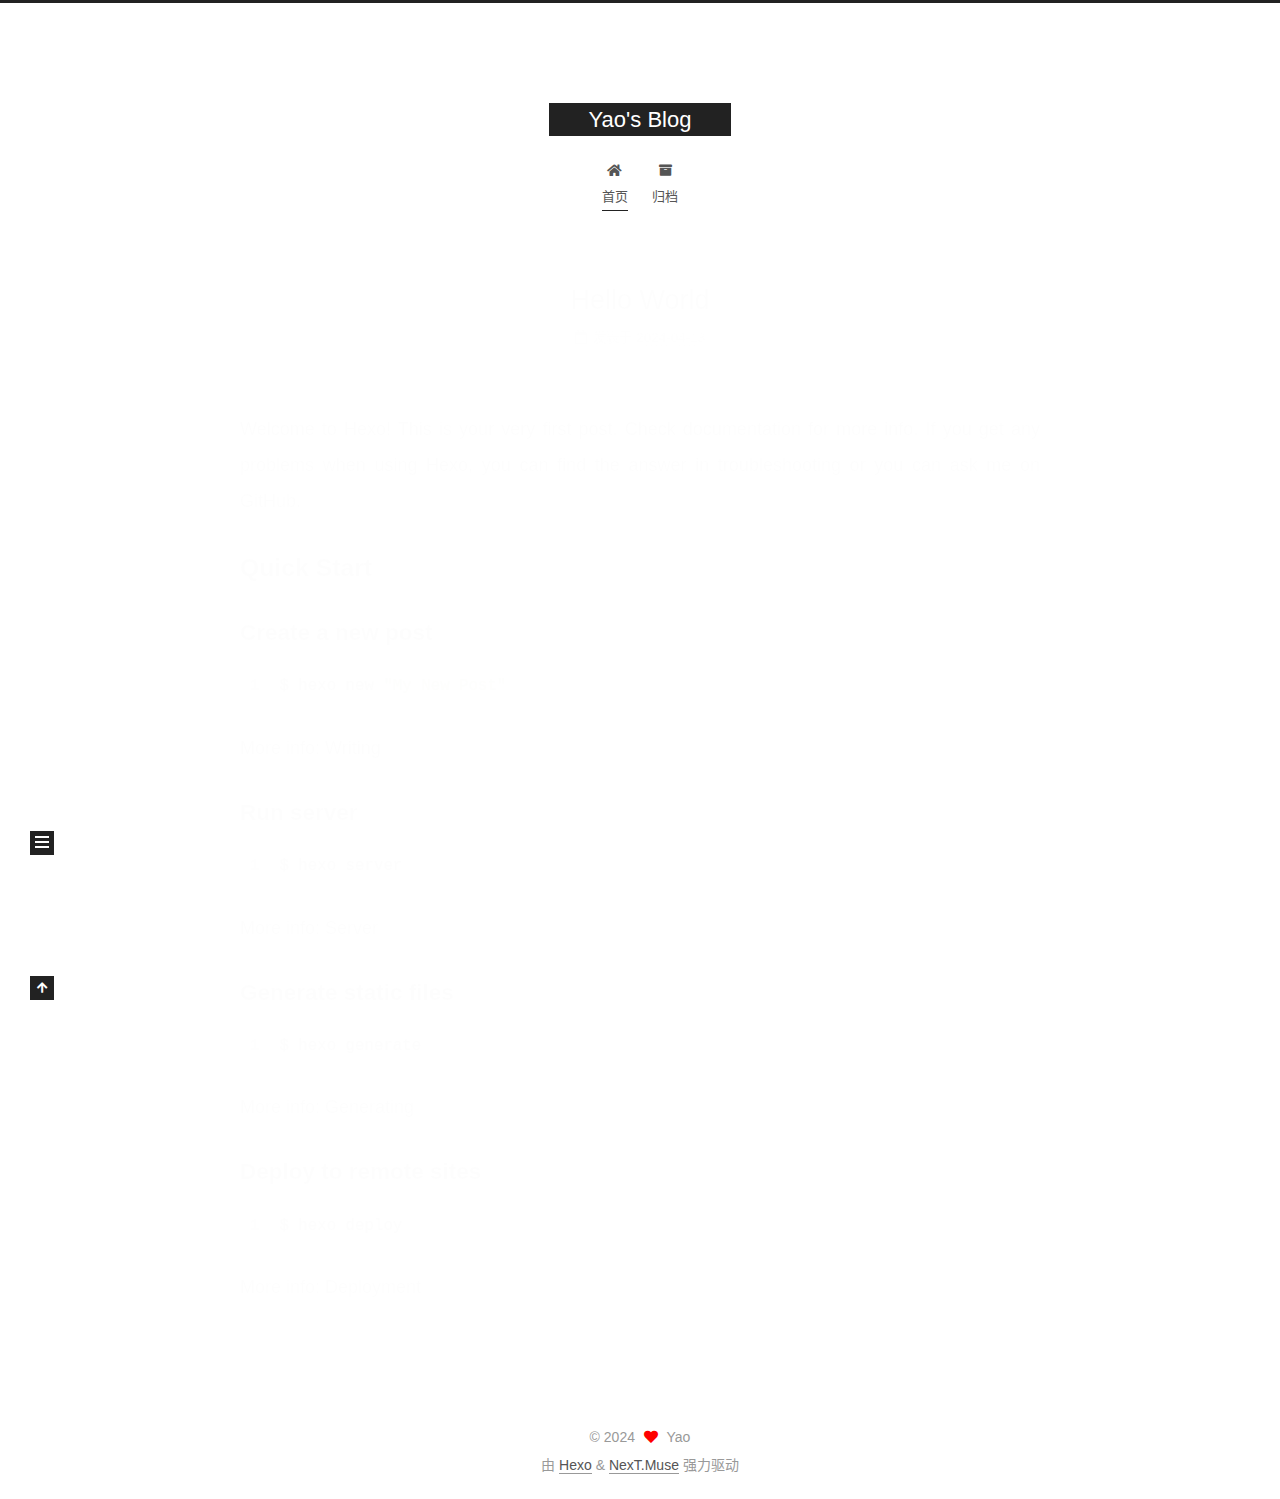
<file: index.html>
<!DOCTYPE html>
<html lang="zh-CN">
<head>
  <meta charset="UTF-8">
<meta name="viewport" content="width=device-width, initial-scale=1, maximum-scale=2">
<meta name="theme-color" content="#222">
<meta name="generator" content="Hexo 6.3.0">
  <link rel="apple-touch-icon" sizes="180x180" href="/images/apple-touch-icon-next.png">
  <link rel="icon" type="image/png" sizes="32x32" href="/images/favicon-32x32-next.png">
  <link rel="icon" type="image/png" sizes="16x16" href="/images/favicon-16x16-next.png">
  <link rel="mask-icon" href="/images/logo.svg" color="#222">

<link rel="stylesheet" href="/css/main.css">


<link rel="stylesheet" href="/lib/font-awesome/css/all.min.css">

<script id="hexo-configurations">
    var NexT = window.NexT || {};
    var CONFIG = {"hostname":"example.com","root":"/","scheme":"Muse","version":"7.8.0","exturl":false,"sidebar":{"position":"left","display":"post","padding":18,"offset":12,"onmobile":false},"copycode":{"enable":false,"show_result":false,"style":null},"back2top":{"enable":true,"sidebar":false,"scrollpercent":false},"bookmark":{"enable":false,"color":"#222","save":"auto"},"fancybox":false,"mediumzoom":false,"lazyload":false,"pangu":false,"comments":{"style":"tabs","active":null,"storage":true,"lazyload":false,"nav":null},"algolia":{"hits":{"per_page":10},"labels":{"input_placeholder":"Search for Posts","hits_empty":"We didn't find any results for the search: ${query}","hits_stats":"${hits} results found in ${time} ms"}},"localsearch":{"enable":false,"trigger":"auto","top_n_per_article":1,"unescape":false,"preload":false},"motion":{"enable":true,"async":false,"transition":{"post_block":"fadeIn","post_header":"slideDownIn","post_body":"slideDownIn","coll_header":"slideLeftIn","sidebar":"slideUpIn"}}};
  </script>

  <meta property="og:type" content="website">
<meta property="og:title" content="Yao&#39;s Blog">
<meta property="og:url" content="http://example.com/index.html">
<meta property="og:site_name" content="Yao&#39;s Blog">
<meta property="og:locale" content="zh_CN">
<meta property="article:author" content="Yao">
<meta name="twitter:card" content="summary">

<link rel="canonical" href="http://example.com/">


<script id="page-configurations">
  // https://hexo.io/docs/variables.html
  CONFIG.page = {
    sidebar: "",
    isHome : true,
    isPost : false,
    lang   : 'zh-CN'
  };
</script>

  <title>Yao's Blog</title>
  






  <noscript>
  <style>
  .use-motion .brand,
  .use-motion .menu-item,
  .sidebar-inner,
  .use-motion .post-block,
  .use-motion .pagination,
  .use-motion .comments,
  .use-motion .post-header,
  .use-motion .post-body,
  .use-motion .collection-header { opacity: initial; }

  .use-motion .site-title,
  .use-motion .site-subtitle {
    opacity: initial;
    top: initial;
  }

  .use-motion .logo-line-before i { left: initial; }
  .use-motion .logo-line-after i { right: initial; }
  </style>
</noscript>

</head>

<body itemscope itemtype="http://schema.org/WebPage">
  <div class="container use-motion">
    <div class="headband"></div>

    <header class="header" itemscope itemtype="http://schema.org/WPHeader">
      <div class="header-inner"><div class="site-brand-container">
  <div class="site-nav-toggle">
    <div class="toggle" aria-label="切换导航栏">
      <span class="toggle-line toggle-line-first"></span>
      <span class="toggle-line toggle-line-middle"></span>
      <span class="toggle-line toggle-line-last"></span>
    </div>
  </div>

  <div class="site-meta">

    <a href="/" class="brand" rel="start">
      <span class="logo-line-before"><i></i></span>
      <h1 class="site-title">Yao's Blog</h1>
      <span class="logo-line-after"><i></i></span>
    </a>
  </div>

  <div class="site-nav-right">
    <div class="toggle popup-trigger">
    </div>
  </div>
</div>




<nav class="site-nav">
  <ul id="menu" class="main-menu menu">
        <li class="menu-item menu-item-home">

    <a href="/" rel="section"><i class="fa fa-home fa-fw"></i>首页</a>

  </li>
        <li class="menu-item menu-item-archives">

    <a href="/archives/" rel="section"><i class="fa fa-archive fa-fw"></i>归档</a>

  </li>
  </ul>
</nav>




</div>
    </header>

    
  <div class="back-to-top">
    <i class="fa fa-arrow-up"></i>
    <span>0%</span>
  </div>


    <main class="main">
      <div class="main-inner">
        <div class="content-wrap">
          

          <div class="content index posts-expand">
            
      
  
  
  <article itemscope itemtype="http://schema.org/Article" class="post-block" lang="zh-CN">
    <link itemprop="mainEntityOfPage" href="http://example.com/2024/04/13/hello-world/">

    <span hidden itemprop="author" itemscope itemtype="http://schema.org/Person">
      <meta itemprop="image" content="/images/avatar.gif">
      <meta itemprop="name" content="Yao">
      <meta itemprop="description" content="">
    </span>

    <span hidden itemprop="publisher" itemscope itemtype="http://schema.org/Organization">
      <meta itemprop="name" content="Yao's Blog">
    </span>
      <header class="post-header">
        <h2 class="post-title" itemprop="name headline">
          
            <a href="/2024/04/13/hello-world/" class="post-title-link" itemprop="url">Hello World</a>
        </h2>

        <div class="post-meta">
            <span class="post-meta-item">
              <span class="post-meta-item-icon">
                <i class="far fa-calendar"></i>
              </span>
              <span class="post-meta-item-text">发表于</span>

              <time title="创建时间：2024-04-13 11:14:44" itemprop="dateCreated datePublished" datetime="2024-04-13T11:14:44+08:00">2024-04-13</time>
            </span>

          

        </div>
      </header>

    
    
    
    <div class="post-body" itemprop="articleBody">

      
          <p>Welcome to <a target="_blank" rel="noopener" href="https://hexo.io/">Hexo</a>! This is your very first post. Check <a target="_blank" rel="noopener" href="https://hexo.io/docs/">documentation</a> for more info. If you get any problems when using Hexo, you can find the answer in <a target="_blank" rel="noopener" href="https://hexo.io/docs/troubleshooting.html">troubleshooting</a> or you can ask me on <a target="_blank" rel="noopener" href="https://github.com/hexojs/hexo/issues">GitHub</a>.</p>
<h2 id="Quick-Start"><a href="#Quick-Start" class="headerlink" title="Quick Start"></a>Quick Start</h2><h3 id="Create-a-new-post"><a href="#Create-a-new-post" class="headerlink" title="Create a new post"></a>Create a new post</h3><figure class="highlight bash"><table><tr><td class="gutter"><pre><span class="line">1</span><br></pre></td><td class="code"><pre><span class="line">$ hexo new <span class="string">&quot;My New Post&quot;</span></span><br></pre></td></tr></table></figure>

<p>More info: <a target="_blank" rel="noopener" href="https://hexo.io/docs/writing.html">Writing</a></p>
<h3 id="Run-server"><a href="#Run-server" class="headerlink" title="Run server"></a>Run server</h3><figure class="highlight bash"><table><tr><td class="gutter"><pre><span class="line">1</span><br></pre></td><td class="code"><pre><span class="line">$ hexo server</span><br></pre></td></tr></table></figure>

<p>More info: <a target="_blank" rel="noopener" href="https://hexo.io/docs/server.html">Server</a></p>
<h3 id="Generate-static-files"><a href="#Generate-static-files" class="headerlink" title="Generate static files"></a>Generate static files</h3><figure class="highlight bash"><table><tr><td class="gutter"><pre><span class="line">1</span><br></pre></td><td class="code"><pre><span class="line">$ hexo generate</span><br></pre></td></tr></table></figure>

<p>More info: <a target="_blank" rel="noopener" href="https://hexo.io/docs/generating.html">Generating</a></p>
<h3 id="Deploy-to-remote-sites"><a href="#Deploy-to-remote-sites" class="headerlink" title="Deploy to remote sites"></a>Deploy to remote sites</h3><figure class="highlight bash"><table><tr><td class="gutter"><pre><span class="line">1</span><br></pre></td><td class="code"><pre><span class="line">$ hexo deploy</span><br></pre></td></tr></table></figure>

<p>More info: <a target="_blank" rel="noopener" href="https://hexo.io/docs/one-command-deployment.html">Deployment</a></p>

      
    </div>

    
    
    
      <footer class="post-footer">
        <div class="post-eof"></div>
      </footer>
  </article>
  
  
  


  



          </div>
          

<script>
  window.addEventListener('tabs:register', () => {
    let { activeClass } = CONFIG.comments;
    if (CONFIG.comments.storage) {
      activeClass = localStorage.getItem('comments_active') || activeClass;
    }
    if (activeClass) {
      let activeTab = document.querySelector(`a[href="#comment-${activeClass}"]`);
      if (activeTab) {
        activeTab.click();
      }
    }
  });
  if (CONFIG.comments.storage) {
    window.addEventListener('tabs:click', event => {
      if (!event.target.matches('.tabs-comment .tab-content .tab-pane')) return;
      let commentClass = event.target.classList[1];
      localStorage.setItem('comments_active', commentClass);
    });
  }
</script>

        </div>
          
  
  <div class="toggle sidebar-toggle">
    <span class="toggle-line toggle-line-first"></span>
    <span class="toggle-line toggle-line-middle"></span>
    <span class="toggle-line toggle-line-last"></span>
  </div>

  <aside class="sidebar">
    <div class="sidebar-inner">

      <ul class="sidebar-nav motion-element">
        <li class="sidebar-nav-toc">
          文章目录
        </li>
        <li class="sidebar-nav-overview">
          站点概览
        </li>
      </ul>

      <!--noindex-->
      <div class="post-toc-wrap sidebar-panel">
      </div>
      <!--/noindex-->

      <div class="site-overview-wrap sidebar-panel">
        <div class="site-author motion-element" itemprop="author" itemscope itemtype="http://schema.org/Person">
  <p class="site-author-name" itemprop="name">Yao</p>
  <div class="site-description" itemprop="description"></div>
</div>
<div class="site-state-wrap motion-element">
  <nav class="site-state">
      <div class="site-state-item site-state-posts">
          <a href="/archives/">
        
          <span class="site-state-item-count">1</span>
          <span class="site-state-item-name">日志</span>
        </a>
      </div>
  </nav>
</div>



      </div>

    </div>
  </aside>
  <div id="sidebar-dimmer"></div>


      </div>
    </main>

    <footer class="footer">
      <div class="footer-inner">
        

        

<div class="copyright">
  
  &copy; 
  <span itemprop="copyrightYear">2024</span>
  <span class="with-love">
    <i class="fa fa-heart"></i>
  </span>
  <span class="author" itemprop="copyrightHolder">Yao</span>
</div>
  <div class="powered-by">由 <a href="https://hexo.io/" class="theme-link" rel="noopener" target="_blank">Hexo</a> & <a href="https://muse.theme-next.org/" class="theme-link" rel="noopener" target="_blank">NexT.Muse</a> 强力驱动
  </div>

        








      </div>
    </footer>
  </div>

  
  <script src="/lib/anime.min.js"></script>
  <script src="/lib/velocity/velocity.min.js"></script>
  <script src="/lib/velocity/velocity.ui.min.js"></script>

<script src="/js/utils.js"></script>

<script src="/js/motion.js"></script>


<script src="/js/schemes/muse.js"></script>


<script src="/js/next-boot.js"></script>




  















  

  

</body>
</html>
</file>
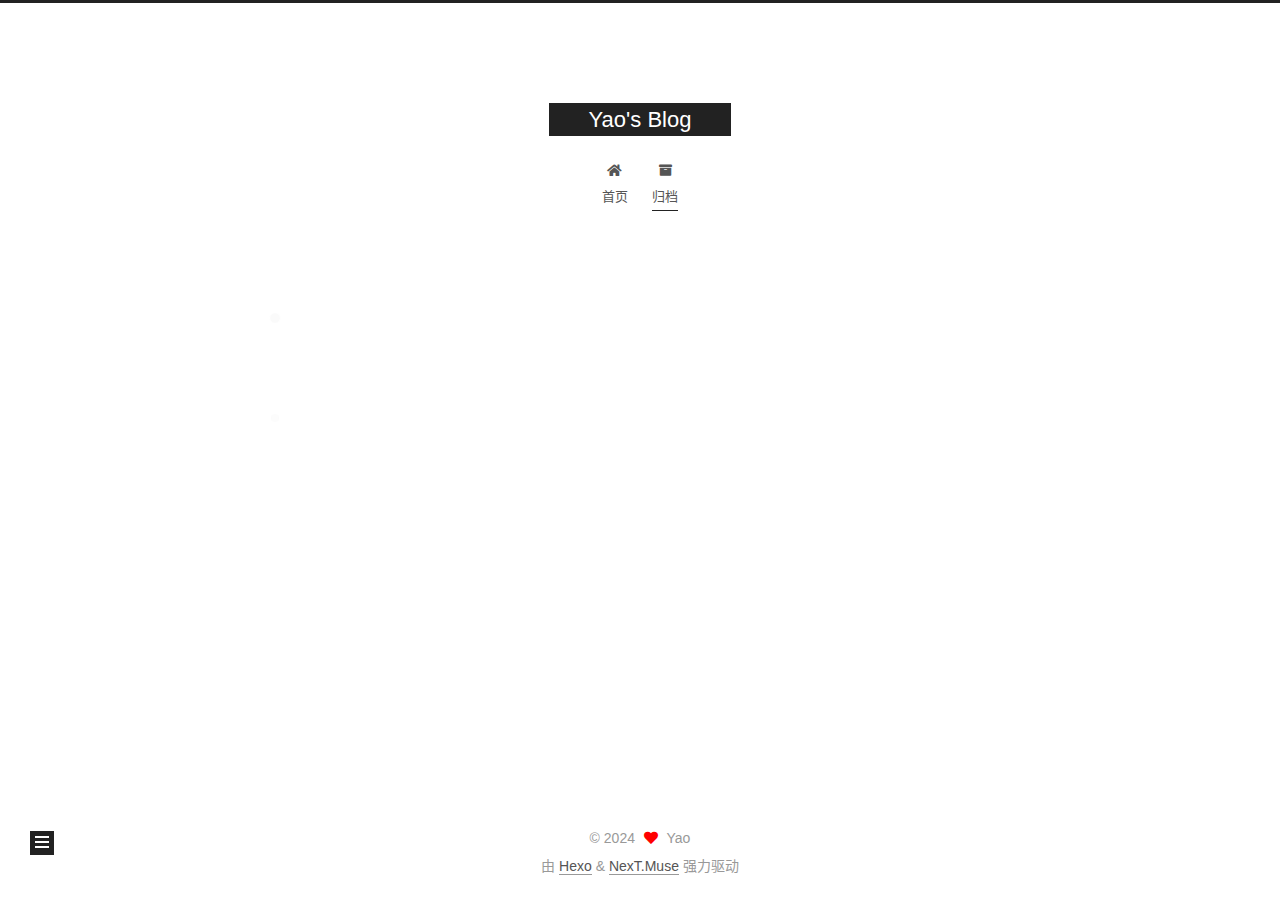
<file: archives/index.html>
<!DOCTYPE html>
<html lang="zh-CN">
<head>
  <meta charset="UTF-8">
<meta name="viewport" content="width=device-width, initial-scale=1, maximum-scale=2">
<meta name="theme-color" content="#222">
<meta name="generator" content="Hexo 6.3.0">
  <link rel="apple-touch-icon" sizes="180x180" href="/images/apple-touch-icon-next.png">
  <link rel="icon" type="image/png" sizes="32x32" href="/images/favicon-32x32-next.png">
  <link rel="icon" type="image/png" sizes="16x16" href="/images/favicon-16x16-next.png">
  <link rel="mask-icon" href="/images/logo.svg" color="#222">

<link rel="stylesheet" href="/css/main.css">


<link rel="stylesheet" href="/lib/font-awesome/css/all.min.css">

<script id="hexo-configurations">
    var NexT = window.NexT || {};
    var CONFIG = {"hostname":"example.com","root":"/","scheme":"Muse","version":"7.8.0","exturl":false,"sidebar":{"position":"left","display":"post","padding":18,"offset":12,"onmobile":false},"copycode":{"enable":false,"show_result":false,"style":null},"back2top":{"enable":true,"sidebar":false,"scrollpercent":false},"bookmark":{"enable":false,"color":"#222","save":"auto"},"fancybox":false,"mediumzoom":false,"lazyload":false,"pangu":false,"comments":{"style":"tabs","active":null,"storage":true,"lazyload":false,"nav":null},"algolia":{"hits":{"per_page":10},"labels":{"input_placeholder":"Search for Posts","hits_empty":"We didn't find any results for the search: ${query}","hits_stats":"${hits} results found in ${time} ms"}},"localsearch":{"enable":false,"trigger":"auto","top_n_per_article":1,"unescape":false,"preload":false},"motion":{"enable":true,"async":false,"transition":{"post_block":"fadeIn","post_header":"slideDownIn","post_body":"slideDownIn","coll_header":"slideLeftIn","sidebar":"slideUpIn"}}};
  </script>

  <meta property="og:type" content="website">
<meta property="og:title" content="Yao&#39;s Blog">
<meta property="og:url" content="http://example.com/archives/index.html">
<meta property="og:site_name" content="Yao&#39;s Blog">
<meta property="og:locale" content="zh_CN">
<meta property="article:author" content="Yao">
<meta name="twitter:card" content="summary">

<link rel="canonical" href="http://example.com/archives/">


<script id="page-configurations">
  // https://hexo.io/docs/variables.html
  CONFIG.page = {
    sidebar: "",
    isHome : false,
    isPost : false,
    lang   : 'zh-CN'
  };
</script>

  <title>归档 | Yao's Blog</title>
  






  <noscript>
  <style>
  .use-motion .brand,
  .use-motion .menu-item,
  .sidebar-inner,
  .use-motion .post-block,
  .use-motion .pagination,
  .use-motion .comments,
  .use-motion .post-header,
  .use-motion .post-body,
  .use-motion .collection-header { opacity: initial; }

  .use-motion .site-title,
  .use-motion .site-subtitle {
    opacity: initial;
    top: initial;
  }

  .use-motion .logo-line-before i { left: initial; }
  .use-motion .logo-line-after i { right: initial; }
  </style>
</noscript>

</head>

<body itemscope itemtype="http://schema.org/WebPage">
  <div class="container use-motion">
    <div class="headband"></div>

    <header class="header" itemscope itemtype="http://schema.org/WPHeader">
      <div class="header-inner"><div class="site-brand-container">
  <div class="site-nav-toggle">
    <div class="toggle" aria-label="切换导航栏">
      <span class="toggle-line toggle-line-first"></span>
      <span class="toggle-line toggle-line-middle"></span>
      <span class="toggle-line toggle-line-last"></span>
    </div>
  </div>

  <div class="site-meta">

    <a href="/" class="brand" rel="start">
      <span class="logo-line-before"><i></i></span>
      <h1 class="site-title">Yao's Blog</h1>
      <span class="logo-line-after"><i></i></span>
    </a>
  </div>

  <div class="site-nav-right">
    <div class="toggle popup-trigger">
    </div>
  </div>
</div>




<nav class="site-nav">
  <ul id="menu" class="main-menu menu">
        <li class="menu-item menu-item-home">

    <a href="/" rel="section"><i class="fa fa-home fa-fw"></i>首页</a>

  </li>
        <li class="menu-item menu-item-archives">

    <a href="/archives/" rel="section"><i class="fa fa-archive fa-fw"></i>归档</a>

  </li>
  </ul>
</nav>




</div>
    </header>

    
  <div class="back-to-top">
    <i class="fa fa-arrow-up"></i>
    <span>0%</span>
  </div>


    <main class="main">
      <div class="main-inner">
        <div class="content-wrap">
          

          <div class="content archive">
            

  
  
  
  <div class="post-block">
    <div class="posts-collapse">
      <div class="collection-title">
        <span class="collection-header">嗯..! 目前共计 1 篇日志。 继续努力。</span>
      </div>

      
    <div class="collection-year">
      <span class="collection-header">2024</span>
    </div>

  <article itemscope itemtype="http://schema.org/Article">
    <header class="post-header">

      <div class="post-meta">
        <time itemprop="dateCreated"
              datetime="2024-04-13T11:14:44+08:00"
              content="2024-04-13">
          04-13
        </time>
      </div>

      <div class="post-title">
          <a class="post-title-link" href="/2024/04/13/hello-world/" itemprop="url">
            <span itemprop="name">Hello World</span>
          </a>
      </div>

    </header>
  </article>


    </div>
  </div>
  
  
  

  



          </div>
          

<script>
  window.addEventListener('tabs:register', () => {
    let { activeClass } = CONFIG.comments;
    if (CONFIG.comments.storage) {
      activeClass = localStorage.getItem('comments_active') || activeClass;
    }
    if (activeClass) {
      let activeTab = document.querySelector(`a[href="#comment-${activeClass}"]`);
      if (activeTab) {
        activeTab.click();
      }
    }
  });
  if (CONFIG.comments.storage) {
    window.addEventListener('tabs:click', event => {
      if (!event.target.matches('.tabs-comment .tab-content .tab-pane')) return;
      let commentClass = event.target.classList[1];
      localStorage.setItem('comments_active', commentClass);
    });
  }
</script>

        </div>
          
  
  <div class="toggle sidebar-toggle">
    <span class="toggle-line toggle-line-first"></span>
    <span class="toggle-line toggle-line-middle"></span>
    <span class="toggle-line toggle-line-last"></span>
  </div>

  <aside class="sidebar">
    <div class="sidebar-inner">

      <ul class="sidebar-nav motion-element">
        <li class="sidebar-nav-toc">
          文章目录
        </li>
        <li class="sidebar-nav-overview">
          站点概览
        </li>
      </ul>

      <!--noindex-->
      <div class="post-toc-wrap sidebar-panel">
      </div>
      <!--/noindex-->

      <div class="site-overview-wrap sidebar-panel">
        <div class="site-author motion-element" itemprop="author" itemscope itemtype="http://schema.org/Person">
  <p class="site-author-name" itemprop="name">Yao</p>
  <div class="site-description" itemprop="description"></div>
</div>
<div class="site-state-wrap motion-element">
  <nav class="site-state">
      <div class="site-state-item site-state-posts">
          <a href="/archives/">
        
          <span class="site-state-item-count">1</span>
          <span class="site-state-item-name">日志</span>
        </a>
      </div>
  </nav>
</div>



      </div>

    </div>
  </aside>
  <div id="sidebar-dimmer"></div>


      </div>
    </main>

    <footer class="footer">
      <div class="footer-inner">
        

        

<div class="copyright">
  
  &copy; 
  <span itemprop="copyrightYear">2024</span>
  <span class="with-love">
    <i class="fa fa-heart"></i>
  </span>
  <span class="author" itemprop="copyrightHolder">Yao</span>
</div>
  <div class="powered-by">由 <a href="https://hexo.io/" class="theme-link" rel="noopener" target="_blank">Hexo</a> & <a href="https://muse.theme-next.org/" class="theme-link" rel="noopener" target="_blank">NexT.Muse</a> 强力驱动
  </div>

        








      </div>
    </footer>
  </div>

  
  <script src="/lib/anime.min.js"></script>
  <script src="/lib/velocity/velocity.min.js"></script>
  <script src="/lib/velocity/velocity.ui.min.js"></script>

<script src="/js/utils.js"></script>

<script src="/js/motion.js"></script>


<script src="/js/schemes/muse.js"></script>


<script src="/js/next-boot.js"></script>




  















  

  

</body>
</html>
</file>
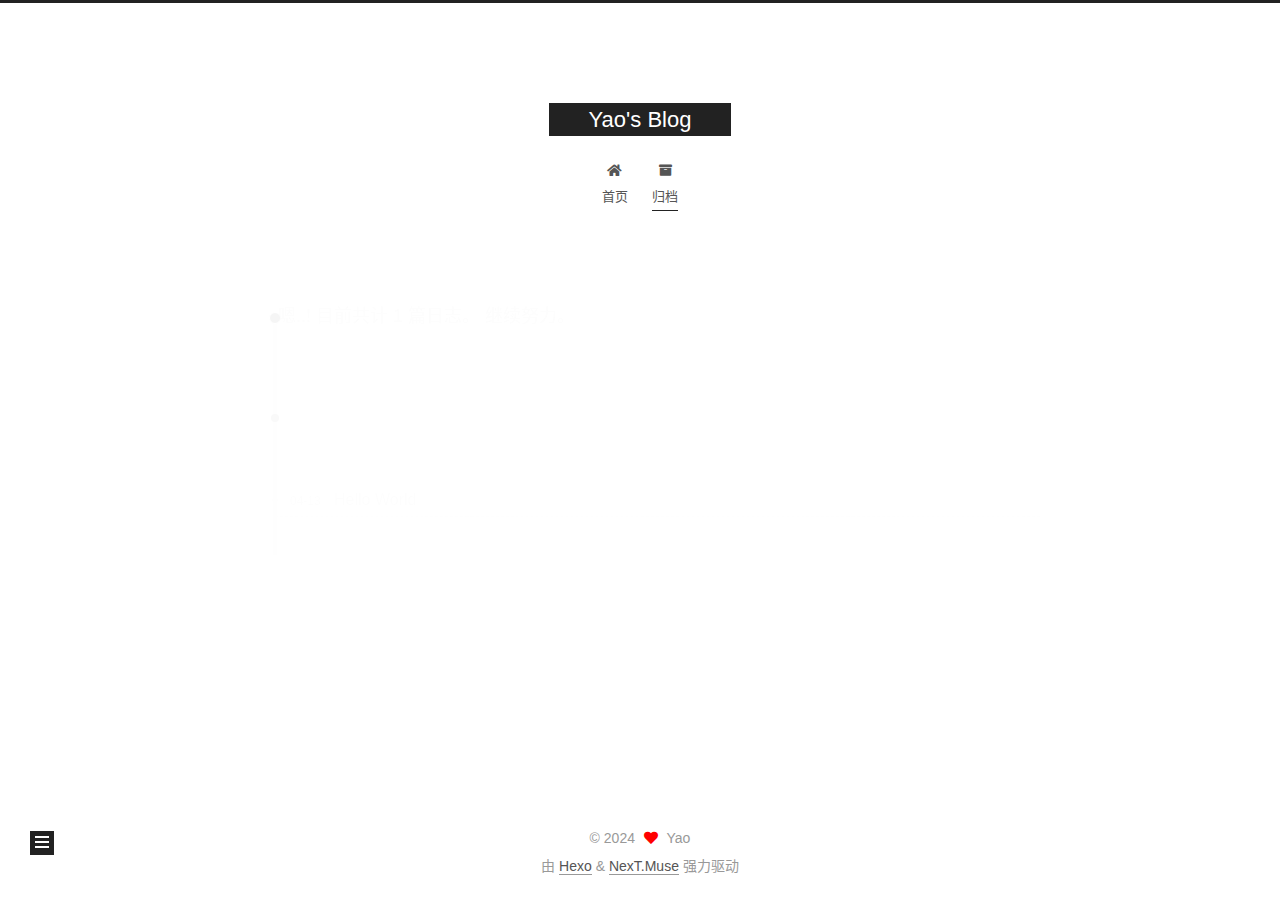
<file: archives/2024/index.html>
<!DOCTYPE html>
<html lang="zh-CN">
<head>
  <meta charset="UTF-8">
<meta name="viewport" content="width=device-width, initial-scale=1, maximum-scale=2">
<meta name="theme-color" content="#222">
<meta name="generator" content="Hexo 6.3.0">
  <link rel="apple-touch-icon" sizes="180x180" href="/images/apple-touch-icon-next.png">
  <link rel="icon" type="image/png" sizes="32x32" href="/images/favicon-32x32-next.png">
  <link rel="icon" type="image/png" sizes="16x16" href="/images/favicon-16x16-next.png">
  <link rel="mask-icon" href="/images/logo.svg" color="#222">

<link rel="stylesheet" href="/css/main.css">


<link rel="stylesheet" href="/lib/font-awesome/css/all.min.css">

<script id="hexo-configurations">
    var NexT = window.NexT || {};
    var CONFIG = {"hostname":"example.com","root":"/","scheme":"Muse","version":"7.8.0","exturl":false,"sidebar":{"position":"left","display":"post","padding":18,"offset":12,"onmobile":false},"copycode":{"enable":false,"show_result":false,"style":null},"back2top":{"enable":true,"sidebar":false,"scrollpercent":false},"bookmark":{"enable":false,"color":"#222","save":"auto"},"fancybox":false,"mediumzoom":false,"lazyload":false,"pangu":false,"comments":{"style":"tabs","active":null,"storage":true,"lazyload":false,"nav":null},"algolia":{"hits":{"per_page":10},"labels":{"input_placeholder":"Search for Posts","hits_empty":"We didn't find any results for the search: ${query}","hits_stats":"${hits} results found in ${time} ms"}},"localsearch":{"enable":false,"trigger":"auto","top_n_per_article":1,"unescape":false,"preload":false},"motion":{"enable":true,"async":false,"transition":{"post_block":"fadeIn","post_header":"slideDownIn","post_body":"slideDownIn","coll_header":"slideLeftIn","sidebar":"slideUpIn"}}};
  </script>

  <meta property="og:type" content="website">
<meta property="og:title" content="Yao&#39;s Blog">
<meta property="og:url" content="http://example.com/archives/2024/index.html">
<meta property="og:site_name" content="Yao&#39;s Blog">
<meta property="og:locale" content="zh_CN">
<meta property="article:author" content="Yao">
<meta name="twitter:card" content="summary">

<link rel="canonical" href="http://example.com/archives/2024/">


<script id="page-configurations">
  // https://hexo.io/docs/variables.html
  CONFIG.page = {
    sidebar: "",
    isHome : false,
    isPost : false,
    lang   : 'zh-CN'
  };
</script>

  <title>归档 | Yao's Blog</title>
  






  <noscript>
  <style>
  .use-motion .brand,
  .use-motion .menu-item,
  .sidebar-inner,
  .use-motion .post-block,
  .use-motion .pagination,
  .use-motion .comments,
  .use-motion .post-header,
  .use-motion .post-body,
  .use-motion .collection-header { opacity: initial; }

  .use-motion .site-title,
  .use-motion .site-subtitle {
    opacity: initial;
    top: initial;
  }

  .use-motion .logo-line-before i { left: initial; }
  .use-motion .logo-line-after i { right: initial; }
  </style>
</noscript>

</head>

<body itemscope itemtype="http://schema.org/WebPage">
  <div class="container use-motion">
    <div class="headband"></div>

    <header class="header" itemscope itemtype="http://schema.org/WPHeader">
      <div class="header-inner"><div class="site-brand-container">
  <div class="site-nav-toggle">
    <div class="toggle" aria-label="切换导航栏">
      <span class="toggle-line toggle-line-first"></span>
      <span class="toggle-line toggle-line-middle"></span>
      <span class="toggle-line toggle-line-last"></span>
    </div>
  </div>

  <div class="site-meta">

    <a href="/" class="brand" rel="start">
      <span class="logo-line-before"><i></i></span>
      <h1 class="site-title">Yao's Blog</h1>
      <span class="logo-line-after"><i></i></span>
    </a>
  </div>

  <div class="site-nav-right">
    <div class="toggle popup-trigger">
    </div>
  </div>
</div>




<nav class="site-nav">
  <ul id="menu" class="main-menu menu">
        <li class="menu-item menu-item-home">

    <a href="/" rel="section"><i class="fa fa-home fa-fw"></i>首页</a>

  </li>
        <li class="menu-item menu-item-archives">

    <a href="/archives/" rel="section"><i class="fa fa-archive fa-fw"></i>归档</a>

  </li>
  </ul>
</nav>




</div>
    </header>

    
  <div class="back-to-top">
    <i class="fa fa-arrow-up"></i>
    <span>0%</span>
  </div>


    <main class="main">
      <div class="main-inner">
        <div class="content-wrap">
          

          <div class="content archive">
            

  
  
  
  <div class="post-block">
    <div class="posts-collapse">
      <div class="collection-title">
        <span class="collection-header">嗯..! 目前共计 1 篇日志。 继续努力。</span>
      </div>

      
    <div class="collection-year">
      <span class="collection-header">2024</span>
    </div>

  <article itemscope itemtype="http://schema.org/Article">
    <header class="post-header">

      <div class="post-meta">
        <time itemprop="dateCreated"
              datetime="2024-04-13T11:14:44+08:00"
              content="2024-04-13">
          04-13
        </time>
      </div>

      <div class="post-title">
          <a class="post-title-link" href="/2024/04/13/hello-world/" itemprop="url">
            <span itemprop="name">Hello World</span>
          </a>
      </div>

    </header>
  </article>


    </div>
  </div>
  
  
  

  



          </div>
          

<script>
  window.addEventListener('tabs:register', () => {
    let { activeClass } = CONFIG.comments;
    if (CONFIG.comments.storage) {
      activeClass = localStorage.getItem('comments_active') || activeClass;
    }
    if (activeClass) {
      let activeTab = document.querySelector(`a[href="#comment-${activeClass}"]`);
      if (activeTab) {
        activeTab.click();
      }
    }
  });
  if (CONFIG.comments.storage) {
    window.addEventListener('tabs:click', event => {
      if (!event.target.matches('.tabs-comment .tab-content .tab-pane')) return;
      let commentClass = event.target.classList[1];
      localStorage.setItem('comments_active', commentClass);
    });
  }
</script>

        </div>
          
  
  <div class="toggle sidebar-toggle">
    <span class="toggle-line toggle-line-first"></span>
    <span class="toggle-line toggle-line-middle"></span>
    <span class="toggle-line toggle-line-last"></span>
  </div>

  <aside class="sidebar">
    <div class="sidebar-inner">

      <ul class="sidebar-nav motion-element">
        <li class="sidebar-nav-toc">
          文章目录
        </li>
        <li class="sidebar-nav-overview">
          站点概览
        </li>
      </ul>

      <!--noindex-->
      <div class="post-toc-wrap sidebar-panel">
      </div>
      <!--/noindex-->

      <div class="site-overview-wrap sidebar-panel">
        <div class="site-author motion-element" itemprop="author" itemscope itemtype="http://schema.org/Person">
  <p class="site-author-name" itemprop="name">Yao</p>
  <div class="site-description" itemprop="description"></div>
</div>
<div class="site-state-wrap motion-element">
  <nav class="site-state">
      <div class="site-state-item site-state-posts">
          <a href="/archives/">
        
          <span class="site-state-item-count">1</span>
          <span class="site-state-item-name">日志</span>
        </a>
      </div>
  </nav>
</div>



      </div>

    </div>
  </aside>
  <div id="sidebar-dimmer"></div>


      </div>
    </main>

    <footer class="footer">
      <div class="footer-inner">
        

        

<div class="copyright">
  
  &copy; 
  <span itemprop="copyrightYear">2024</span>
  <span class="with-love">
    <i class="fa fa-heart"></i>
  </span>
  <span class="author" itemprop="copyrightHolder">Yao</span>
</div>
  <div class="powered-by">由 <a href="https://hexo.io/" class="theme-link" rel="noopener" target="_blank">Hexo</a> & <a href="https://muse.theme-next.org/" class="theme-link" rel="noopener" target="_blank">NexT.Muse</a> 强力驱动
  </div>

        








      </div>
    </footer>
  </div>

  
  <script src="/lib/anime.min.js"></script>
  <script src="/lib/velocity/velocity.min.js"></script>
  <script src="/lib/velocity/velocity.ui.min.js"></script>

<script src="/js/utils.js"></script>

<script src="/js/motion.js"></script>


<script src="/js/schemes/muse.js"></script>


<script src="/js/next-boot.js"></script>




  















  

  

</body>
</html>
</file>
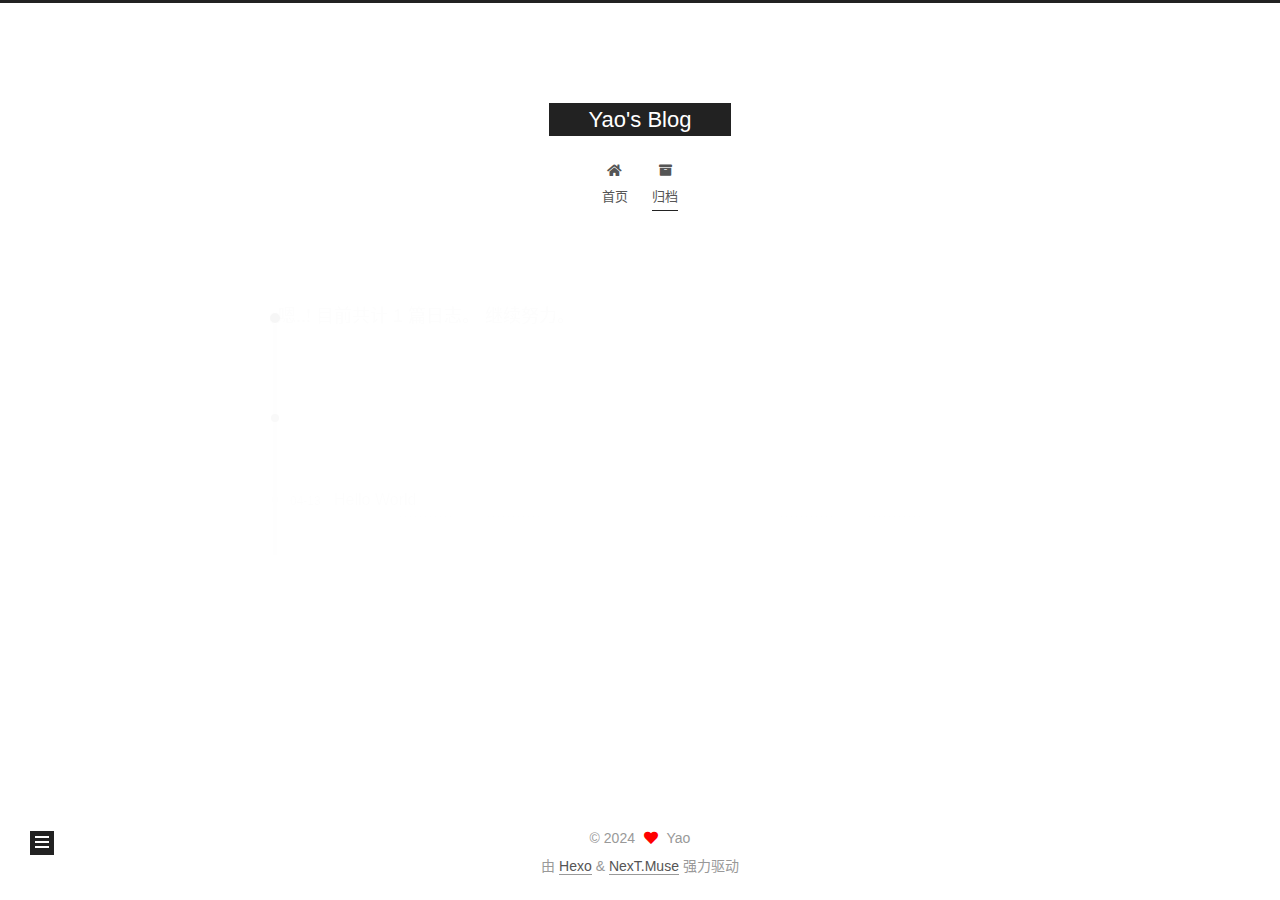
<file: archives/2024/04/index.html>
<!DOCTYPE html>
<html lang="zh-CN">
<head>
  <meta charset="UTF-8">
<meta name="viewport" content="width=device-width, initial-scale=1, maximum-scale=2">
<meta name="theme-color" content="#222">
<meta name="generator" content="Hexo 6.3.0">
  <link rel="apple-touch-icon" sizes="180x180" href="/images/apple-touch-icon-next.png">
  <link rel="icon" type="image/png" sizes="32x32" href="/images/favicon-32x32-next.png">
  <link rel="icon" type="image/png" sizes="16x16" href="/images/favicon-16x16-next.png">
  <link rel="mask-icon" href="/images/logo.svg" color="#222">

<link rel="stylesheet" href="/css/main.css">


<link rel="stylesheet" href="/lib/font-awesome/css/all.min.css">

<script id="hexo-configurations">
    var NexT = window.NexT || {};
    var CONFIG = {"hostname":"example.com","root":"/","scheme":"Muse","version":"7.8.0","exturl":false,"sidebar":{"position":"left","display":"post","padding":18,"offset":12,"onmobile":false},"copycode":{"enable":false,"show_result":false,"style":null},"back2top":{"enable":true,"sidebar":false,"scrollpercent":false},"bookmark":{"enable":false,"color":"#222","save":"auto"},"fancybox":false,"mediumzoom":false,"lazyload":false,"pangu":false,"comments":{"style":"tabs","active":null,"storage":true,"lazyload":false,"nav":null},"algolia":{"hits":{"per_page":10},"labels":{"input_placeholder":"Search for Posts","hits_empty":"We didn't find any results for the search: ${query}","hits_stats":"${hits} results found in ${time} ms"}},"localsearch":{"enable":false,"trigger":"auto","top_n_per_article":1,"unescape":false,"preload":false},"motion":{"enable":true,"async":false,"transition":{"post_block":"fadeIn","post_header":"slideDownIn","post_body":"slideDownIn","coll_header":"slideLeftIn","sidebar":"slideUpIn"}}};
  </script>

  <meta property="og:type" content="website">
<meta property="og:title" content="Yao&#39;s Blog">
<meta property="og:url" content="http://example.com/archives/2024/04/index.html">
<meta property="og:site_name" content="Yao&#39;s Blog">
<meta property="og:locale" content="zh_CN">
<meta property="article:author" content="Yao">
<meta name="twitter:card" content="summary">

<link rel="canonical" href="http://example.com/archives/2024/04/">


<script id="page-configurations">
  // https://hexo.io/docs/variables.html
  CONFIG.page = {
    sidebar: "",
    isHome : false,
    isPost : false,
    lang   : 'zh-CN'
  };
</script>

  <title>归档 | Yao's Blog</title>
  






  <noscript>
  <style>
  .use-motion .brand,
  .use-motion .menu-item,
  .sidebar-inner,
  .use-motion .post-block,
  .use-motion .pagination,
  .use-motion .comments,
  .use-motion .post-header,
  .use-motion .post-body,
  .use-motion .collection-header { opacity: initial; }

  .use-motion .site-title,
  .use-motion .site-subtitle {
    opacity: initial;
    top: initial;
  }

  .use-motion .logo-line-before i { left: initial; }
  .use-motion .logo-line-after i { right: initial; }
  </style>
</noscript>

</head>

<body itemscope itemtype="http://schema.org/WebPage">
  <div class="container use-motion">
    <div class="headband"></div>

    <header class="header" itemscope itemtype="http://schema.org/WPHeader">
      <div class="header-inner"><div class="site-brand-container">
  <div class="site-nav-toggle">
    <div class="toggle" aria-label="切换导航栏">
      <span class="toggle-line toggle-line-first"></span>
      <span class="toggle-line toggle-line-middle"></span>
      <span class="toggle-line toggle-line-last"></span>
    </div>
  </div>

  <div class="site-meta">

    <a href="/" class="brand" rel="start">
      <span class="logo-line-before"><i></i></span>
      <h1 class="site-title">Yao's Blog</h1>
      <span class="logo-line-after"><i></i></span>
    </a>
  </div>

  <div class="site-nav-right">
    <div class="toggle popup-trigger">
    </div>
  </div>
</div>




<nav class="site-nav">
  <ul id="menu" class="main-menu menu">
        <li class="menu-item menu-item-home">

    <a href="/" rel="section"><i class="fa fa-home fa-fw"></i>首页</a>

  </li>
        <li class="menu-item menu-item-archives">

    <a href="/archives/" rel="section"><i class="fa fa-archive fa-fw"></i>归档</a>

  </li>
  </ul>
</nav>




</div>
    </header>

    
  <div class="back-to-top">
    <i class="fa fa-arrow-up"></i>
    <span>0%</span>
  </div>


    <main class="main">
      <div class="main-inner">
        <div class="content-wrap">
          

          <div class="content archive">
            

  
  
  
  <div class="post-block">
    <div class="posts-collapse">
      <div class="collection-title">
        <span class="collection-header">嗯..! 目前共计 1 篇日志。 继续努力。</span>
      </div>

      
    <div class="collection-year">
      <span class="collection-header">2024</span>
    </div>

  <article itemscope itemtype="http://schema.org/Article">
    <header class="post-header">

      <div class="post-meta">
        <time itemprop="dateCreated"
              datetime="2024-04-13T11:14:44+08:00"
              content="2024-04-13">
          04-13
        </time>
      </div>

      <div class="post-title">
          <a class="post-title-link" href="/2024/04/13/hello-world/" itemprop="url">
            <span itemprop="name">Hello World</span>
          </a>
      </div>

    </header>
  </article>


    </div>
  </div>
  
  
  

  



          </div>
          

<script>
  window.addEventListener('tabs:register', () => {
    let { activeClass } = CONFIG.comments;
    if (CONFIG.comments.storage) {
      activeClass = localStorage.getItem('comments_active') || activeClass;
    }
    if (activeClass) {
      let activeTab = document.querySelector(`a[href="#comment-${activeClass}"]`);
      if (activeTab) {
        activeTab.click();
      }
    }
  });
  if (CONFIG.comments.storage) {
    window.addEventListener('tabs:click', event => {
      if (!event.target.matches('.tabs-comment .tab-content .tab-pane')) return;
      let commentClass = event.target.classList[1];
      localStorage.setItem('comments_active', commentClass);
    });
  }
</script>

        </div>
          
  
  <div class="toggle sidebar-toggle">
    <span class="toggle-line toggle-line-first"></span>
    <span class="toggle-line toggle-line-middle"></span>
    <span class="toggle-line toggle-line-last"></span>
  </div>

  <aside class="sidebar">
    <div class="sidebar-inner">

      <ul class="sidebar-nav motion-element">
        <li class="sidebar-nav-toc">
          文章目录
        </li>
        <li class="sidebar-nav-overview">
          站点概览
        </li>
      </ul>

      <!--noindex-->
      <div class="post-toc-wrap sidebar-panel">
      </div>
      <!--/noindex-->

      <div class="site-overview-wrap sidebar-panel">
        <div class="site-author motion-element" itemprop="author" itemscope itemtype="http://schema.org/Person">
  <p class="site-author-name" itemprop="name">Yao</p>
  <div class="site-description" itemprop="description"></div>
</div>
<div class="site-state-wrap motion-element">
  <nav class="site-state">
      <div class="site-state-item site-state-posts">
          <a href="/archives/">
        
          <span class="site-state-item-count">1</span>
          <span class="site-state-item-name">日志</span>
        </a>
      </div>
  </nav>
</div>



      </div>

    </div>
  </aside>
  <div id="sidebar-dimmer"></div>


      </div>
    </main>

    <footer class="footer">
      <div class="footer-inner">
        

        

<div class="copyright">
  
  &copy; 
  <span itemprop="copyrightYear">2024</span>
  <span class="with-love">
    <i class="fa fa-heart"></i>
  </span>
  <span class="author" itemprop="copyrightHolder">Yao</span>
</div>
  <div class="powered-by">由 <a href="https://hexo.io/" class="theme-link" rel="noopener" target="_blank">Hexo</a> & <a href="https://muse.theme-next.org/" class="theme-link" rel="noopener" target="_blank">NexT.Muse</a> 强力驱动
  </div>

        








      </div>
    </footer>
  </div>

  
  <script src="/lib/anime.min.js"></script>
  <script src="/lib/velocity/velocity.min.js"></script>
  <script src="/lib/velocity/velocity.ui.min.js"></script>

<script src="/js/utils.js"></script>

<script src="/js/motion.js"></script>


<script src="/js/schemes/muse.js"></script>


<script src="/js/next-boot.js"></script>




  















  

  

</body>
</html>
</file>
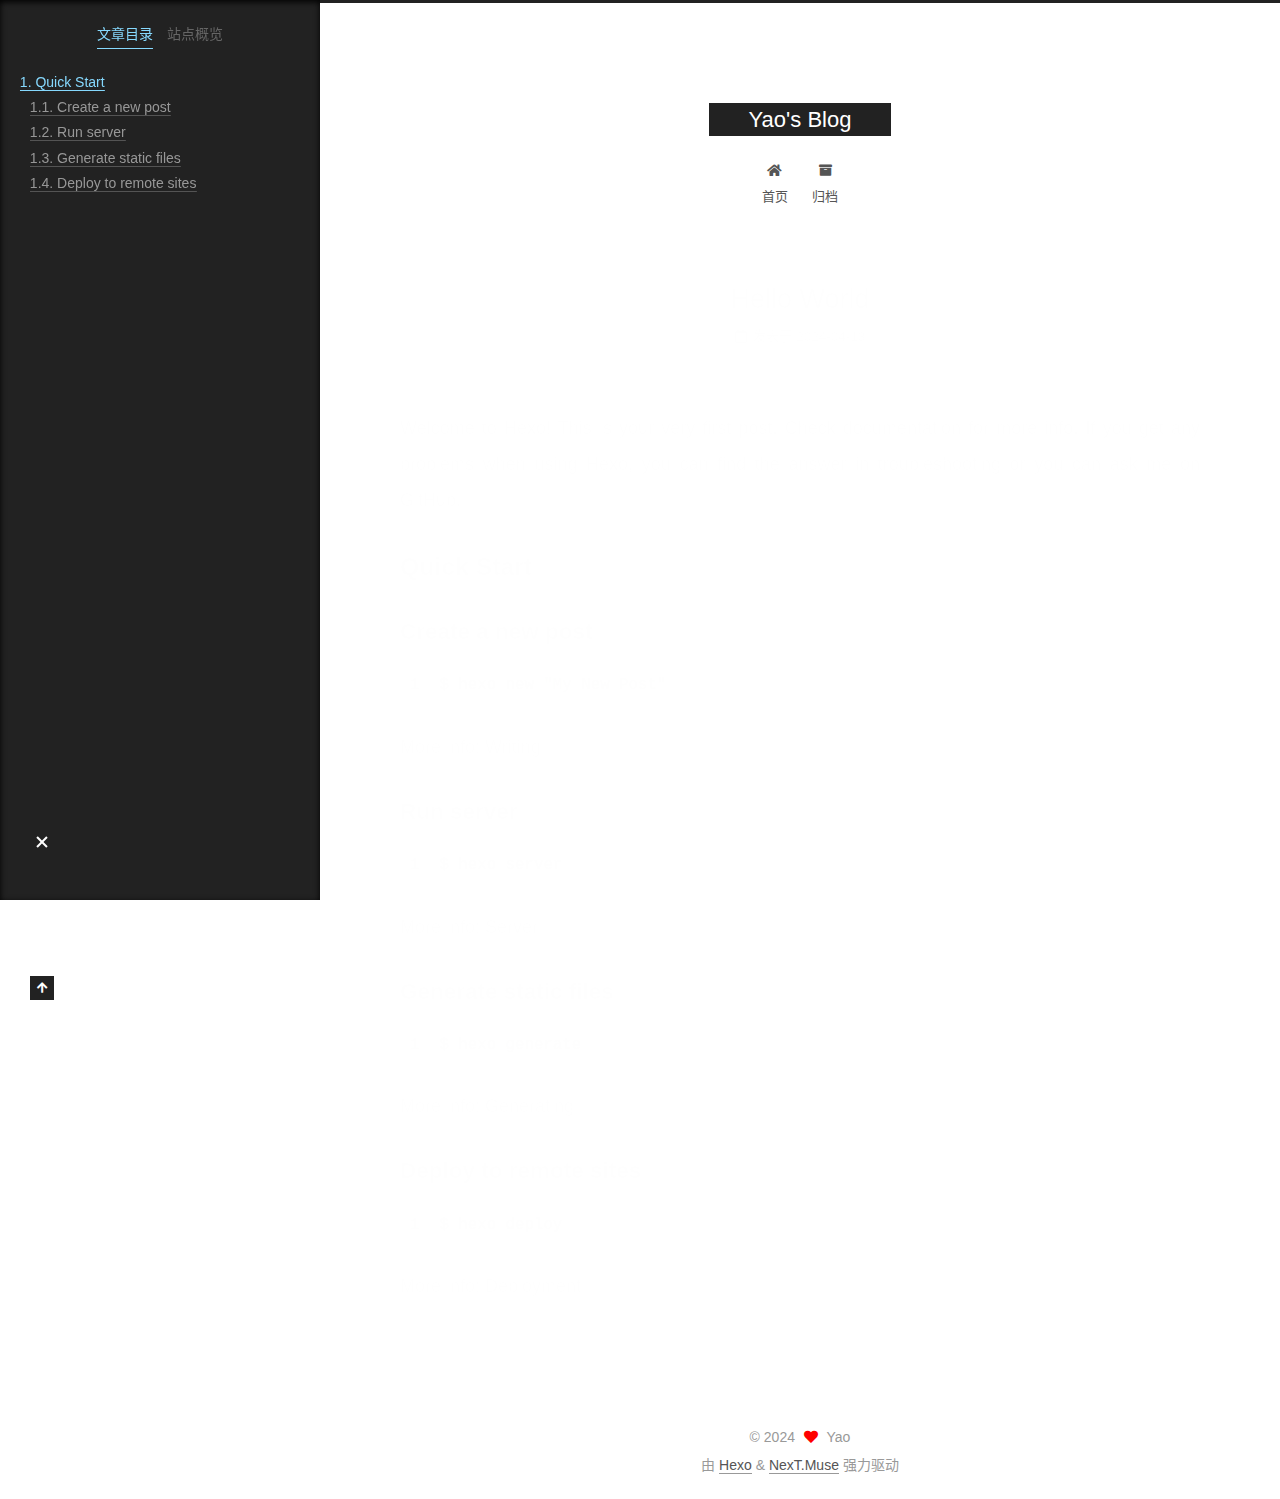
<file: 2024/04/13/hello-world/index.html>
<!DOCTYPE html>
<html lang="zh-CN">
<head>
  <meta charset="UTF-8">
<meta name="viewport" content="width=device-width, initial-scale=1, maximum-scale=2">
<meta name="theme-color" content="#222">
<meta name="generator" content="Hexo 6.3.0">
  <link rel="apple-touch-icon" sizes="180x180" href="/images/apple-touch-icon-next.png">
  <link rel="icon" type="image/png" sizes="32x32" href="/images/favicon-32x32-next.png">
  <link rel="icon" type="image/png" sizes="16x16" href="/images/favicon-16x16-next.png">
  <link rel="mask-icon" href="/images/logo.svg" color="#222">

<link rel="stylesheet" href="/css/main.css">


<link rel="stylesheet" href="/lib/font-awesome/css/all.min.css">

<script id="hexo-configurations">
    var NexT = window.NexT || {};
    var CONFIG = {"hostname":"example.com","root":"/","scheme":"Muse","version":"7.8.0","exturl":false,"sidebar":{"position":"left","display":"post","padding":18,"offset":12,"onmobile":false},"copycode":{"enable":false,"show_result":false,"style":null},"back2top":{"enable":true,"sidebar":false,"scrollpercent":false},"bookmark":{"enable":false,"color":"#222","save":"auto"},"fancybox":false,"mediumzoom":false,"lazyload":false,"pangu":false,"comments":{"style":"tabs","active":null,"storage":true,"lazyload":false,"nav":null},"algolia":{"hits":{"per_page":10},"labels":{"input_placeholder":"Search for Posts","hits_empty":"We didn't find any results for the search: ${query}","hits_stats":"${hits} results found in ${time} ms"}},"localsearch":{"enable":false,"trigger":"auto","top_n_per_article":1,"unescape":false,"preload":false},"motion":{"enable":true,"async":false,"transition":{"post_block":"fadeIn","post_header":"slideDownIn","post_body":"slideDownIn","coll_header":"slideLeftIn","sidebar":"slideUpIn"}}};
  </script>

  <meta name="description" content="Welcome to Hexo! This is your very first post. Check documentation for more info. If you get any problems when using Hexo, you can find the answer in troubleshooting or you can ask me on GitHub. Quick">
<meta property="og:type" content="article">
<meta property="og:title" content="Hello World">
<meta property="og:url" content="http://example.com/2024/04/13/hello-world/index.html">
<meta property="og:site_name" content="Yao&#39;s Blog">
<meta property="og:description" content="Welcome to Hexo! This is your very first post. Check documentation for more info. If you get any problems when using Hexo, you can find the answer in troubleshooting or you can ask me on GitHub. Quick">
<meta property="og:locale" content="zh_CN">
<meta property="article:published_time" content="2024-04-13T03:14:44.316Z">
<meta property="article:modified_time" content="2024-04-13T03:14:44.316Z">
<meta property="article:author" content="Yao">
<meta name="twitter:card" content="summary">

<link rel="canonical" href="http://example.com/2024/04/13/hello-world/">


<script id="page-configurations">
  // https://hexo.io/docs/variables.html
  CONFIG.page = {
    sidebar: "",
    isHome : false,
    isPost : true,
    lang   : 'zh-CN'
  };
</script>

  <title>Hello World | Yao's Blog</title>
  






  <noscript>
  <style>
  .use-motion .brand,
  .use-motion .menu-item,
  .sidebar-inner,
  .use-motion .post-block,
  .use-motion .pagination,
  .use-motion .comments,
  .use-motion .post-header,
  .use-motion .post-body,
  .use-motion .collection-header { opacity: initial; }

  .use-motion .site-title,
  .use-motion .site-subtitle {
    opacity: initial;
    top: initial;
  }

  .use-motion .logo-line-before i { left: initial; }
  .use-motion .logo-line-after i { right: initial; }
  </style>
</noscript>

</head>

<body itemscope itemtype="http://schema.org/WebPage">
  <div class="container use-motion">
    <div class="headband"></div>

    <header class="header" itemscope itemtype="http://schema.org/WPHeader">
      <div class="header-inner"><div class="site-brand-container">
  <div class="site-nav-toggle">
    <div class="toggle" aria-label="切换导航栏">
      <span class="toggle-line toggle-line-first"></span>
      <span class="toggle-line toggle-line-middle"></span>
      <span class="toggle-line toggle-line-last"></span>
    </div>
  </div>

  <div class="site-meta">

    <a href="/" class="brand" rel="start">
      <span class="logo-line-before"><i></i></span>
      <h1 class="site-title">Yao's Blog</h1>
      <span class="logo-line-after"><i></i></span>
    </a>
  </div>

  <div class="site-nav-right">
    <div class="toggle popup-trigger">
    </div>
  </div>
</div>




<nav class="site-nav">
  <ul id="menu" class="main-menu menu">
        <li class="menu-item menu-item-home">

    <a href="/" rel="section"><i class="fa fa-home fa-fw"></i>首页</a>

  </li>
        <li class="menu-item menu-item-archives">

    <a href="/archives/" rel="section"><i class="fa fa-archive fa-fw"></i>归档</a>

  </li>
  </ul>
</nav>




</div>
    </header>

    
  <div class="back-to-top">
    <i class="fa fa-arrow-up"></i>
    <span>0%</span>
  </div>


    <main class="main">
      <div class="main-inner">
        <div class="content-wrap">
          

          <div class="content post posts-expand">
            

    
  
  
  <article itemscope itemtype="http://schema.org/Article" class="post-block" lang="zh-CN">
    <link itemprop="mainEntityOfPage" href="http://example.com/2024/04/13/hello-world/">

    <span hidden itemprop="author" itemscope itemtype="http://schema.org/Person">
      <meta itemprop="image" content="/images/avatar.gif">
      <meta itemprop="name" content="Yao">
      <meta itemprop="description" content="">
    </span>

    <span hidden itemprop="publisher" itemscope itemtype="http://schema.org/Organization">
      <meta itemprop="name" content="Yao's Blog">
    </span>
      <header class="post-header">
        <h1 class="post-title" itemprop="name headline">
          Hello World
        </h1>

        <div class="post-meta">
            <span class="post-meta-item">
              <span class="post-meta-item-icon">
                <i class="far fa-calendar"></i>
              </span>
              <span class="post-meta-item-text">发表于</span>

              <time title="创建时间：2024-04-13 11:14:44" itemprop="dateCreated datePublished" datetime="2024-04-13T11:14:44+08:00">2024-04-13</time>
            </span>

          

        </div>
      </header>

    
    
    
    <div class="post-body" itemprop="articleBody">

      
        <p>Welcome to <a target="_blank" rel="noopener" href="https://hexo.io/">Hexo</a>! This is your very first post. Check <a target="_blank" rel="noopener" href="https://hexo.io/docs/">documentation</a> for more info. If you get any problems when using Hexo, you can find the answer in <a target="_blank" rel="noopener" href="https://hexo.io/docs/troubleshooting.html">troubleshooting</a> or you can ask me on <a target="_blank" rel="noopener" href="https://github.com/hexojs/hexo/issues">GitHub</a>.</p>
<h2 id="Quick-Start"><a href="#Quick-Start" class="headerlink" title="Quick Start"></a>Quick Start</h2><h3 id="Create-a-new-post"><a href="#Create-a-new-post" class="headerlink" title="Create a new post"></a>Create a new post</h3><figure class="highlight bash"><table><tr><td class="gutter"><pre><span class="line">1</span><br></pre></td><td class="code"><pre><span class="line">$ hexo new <span class="string">&quot;My New Post&quot;</span></span><br></pre></td></tr></table></figure>

<p>More info: <a target="_blank" rel="noopener" href="https://hexo.io/docs/writing.html">Writing</a></p>
<h3 id="Run-server"><a href="#Run-server" class="headerlink" title="Run server"></a>Run server</h3><figure class="highlight bash"><table><tr><td class="gutter"><pre><span class="line">1</span><br></pre></td><td class="code"><pre><span class="line">$ hexo server</span><br></pre></td></tr></table></figure>

<p>More info: <a target="_blank" rel="noopener" href="https://hexo.io/docs/server.html">Server</a></p>
<h3 id="Generate-static-files"><a href="#Generate-static-files" class="headerlink" title="Generate static files"></a>Generate static files</h3><figure class="highlight bash"><table><tr><td class="gutter"><pre><span class="line">1</span><br></pre></td><td class="code"><pre><span class="line">$ hexo generate</span><br></pre></td></tr></table></figure>

<p>More info: <a target="_blank" rel="noopener" href="https://hexo.io/docs/generating.html">Generating</a></p>
<h3 id="Deploy-to-remote-sites"><a href="#Deploy-to-remote-sites" class="headerlink" title="Deploy to remote sites"></a>Deploy to remote sites</h3><figure class="highlight bash"><table><tr><td class="gutter"><pre><span class="line">1</span><br></pre></td><td class="code"><pre><span class="line">$ hexo deploy</span><br></pre></td></tr></table></figure>

<p>More info: <a target="_blank" rel="noopener" href="https://hexo.io/docs/one-command-deployment.html">Deployment</a></p>

    </div>

    
    
    

      <footer class="post-footer">

        


        
      </footer>
    
  </article>
  
  
  



          </div>
          

<script>
  window.addEventListener('tabs:register', () => {
    let { activeClass } = CONFIG.comments;
    if (CONFIG.comments.storage) {
      activeClass = localStorage.getItem('comments_active') || activeClass;
    }
    if (activeClass) {
      let activeTab = document.querySelector(`a[href="#comment-${activeClass}"]`);
      if (activeTab) {
        activeTab.click();
      }
    }
  });
  if (CONFIG.comments.storage) {
    window.addEventListener('tabs:click', event => {
      if (!event.target.matches('.tabs-comment .tab-content .tab-pane')) return;
      let commentClass = event.target.classList[1];
      localStorage.setItem('comments_active', commentClass);
    });
  }
</script>

        </div>
          
  
  <div class="toggle sidebar-toggle">
    <span class="toggle-line toggle-line-first"></span>
    <span class="toggle-line toggle-line-middle"></span>
    <span class="toggle-line toggle-line-last"></span>
  </div>

  <aside class="sidebar">
    <div class="sidebar-inner">

      <ul class="sidebar-nav motion-element">
        <li class="sidebar-nav-toc">
          文章目录
        </li>
        <li class="sidebar-nav-overview">
          站点概览
        </li>
      </ul>

      <!--noindex-->
      <div class="post-toc-wrap sidebar-panel">
          <div class="post-toc motion-element"><ol class="nav"><li class="nav-item nav-level-2"><a class="nav-link" href="#Quick-Start"><span class="nav-number">1.</span> <span class="nav-text">Quick Start</span></a><ol class="nav-child"><li class="nav-item nav-level-3"><a class="nav-link" href="#Create-a-new-post"><span class="nav-number">1.1.</span> <span class="nav-text">Create a new post</span></a></li><li class="nav-item nav-level-3"><a class="nav-link" href="#Run-server"><span class="nav-number">1.2.</span> <span class="nav-text">Run server</span></a></li><li class="nav-item nav-level-3"><a class="nav-link" href="#Generate-static-files"><span class="nav-number">1.3.</span> <span class="nav-text">Generate static files</span></a></li><li class="nav-item nav-level-3"><a class="nav-link" href="#Deploy-to-remote-sites"><span class="nav-number">1.4.</span> <span class="nav-text">Deploy to remote sites</span></a></li></ol></li></ol></div>
      </div>
      <!--/noindex-->

      <div class="site-overview-wrap sidebar-panel">
        <div class="site-author motion-element" itemprop="author" itemscope itemtype="http://schema.org/Person">
  <p class="site-author-name" itemprop="name">Yao</p>
  <div class="site-description" itemprop="description"></div>
</div>
<div class="site-state-wrap motion-element">
  <nav class="site-state">
      <div class="site-state-item site-state-posts">
          <a href="/archives/">
        
          <span class="site-state-item-count">1</span>
          <span class="site-state-item-name">日志</span>
        </a>
      </div>
  </nav>
</div>



      </div>

    </div>
  </aside>
  <div id="sidebar-dimmer"></div>


      </div>
    </main>

    <footer class="footer">
      <div class="footer-inner">
        

        

<div class="copyright">
  
  &copy; 
  <span itemprop="copyrightYear">2024</span>
  <span class="with-love">
    <i class="fa fa-heart"></i>
  </span>
  <span class="author" itemprop="copyrightHolder">Yao</span>
</div>
  <div class="powered-by">由 <a href="https://hexo.io/" class="theme-link" rel="noopener" target="_blank">Hexo</a> & <a href="https://muse.theme-next.org/" class="theme-link" rel="noopener" target="_blank">NexT.Muse</a> 强力驱动
  </div>

        








      </div>
    </footer>
  </div>

  
  <script src="/lib/anime.min.js"></script>
  <script src="/lib/velocity/velocity.min.js"></script>
  <script src="/lib/velocity/velocity.ui.min.js"></script>

<script src="/js/utils.js"></script>

<script src="/js/motion.js"></script>


<script src="/js/schemes/muse.js"></script>


<script src="/js/next-boot.js"></script>




  















  

  

</body>
</html>
</file>
<file: css/main.css>
:root {
  --body-bg-color: #fff;
  --content-bg-color: #fff;
  --card-bg-color: #f5f5f5;
  --text-color: #555;
  --blockquote-color: #666;
  --link-color: #555;
  --link-hover-color: #222;
  --brand-color: #fff;
  --brand-hover-color: #fff;
  --table-row-odd-bg-color: #f9f9f9;
  --table-row-hover-bg-color: #f5f5f5;
  --menu-item-bg-color: #f5f5f5;
  --btn-default-bg: #222;
  --btn-default-color: #fff;
  --btn-default-border-color: #222;
  --btn-default-hover-bg: #fff;
  --btn-default-hover-color: #222;
  --btn-default-hover-border-color: #222;
}
html {
  line-height: 1.15; /* 1 */
  -webkit-text-size-adjust: 100%; /* 2 */
}
body {
  margin: 0;
}
main {
  display: block;
}
h1 {
  font-size: 2em;
  margin: 0.67em 0;
}
hr {
  box-sizing: content-box; /* 1 */
  height: 0; /* 1 */
  overflow: visible; /* 2 */
}
pre {
  font-family: monospace, monospace; /* 1 */
  font-size: 1em; /* 2 */
}
a {
  background: transparent;
}
abbr[title] {
  border-bottom: none; /* 1 */
  text-decoration: underline; /* 2 */
  text-decoration: underline dotted; /* 2 */
}
b,
strong {
  font-weight: bolder;
}
code,
kbd,
samp {
  font-family: monospace, monospace; /* 1 */
  font-size: 1em; /* 2 */
}
small {
  font-size: 80%;
}
sub,
sup {
  font-size: 75%;
  line-height: 0;
  position: relative;
  vertical-align: baseline;
}
sub {
  bottom: -0.25em;
}
sup {
  top: -0.5em;
}
img {
  border-style: none;
}
button,
input,
optgroup,
select,
textarea {
  font-family: inherit; /* 1 */
  font-size: 100%; /* 1 */
  line-height: 1.15; /* 1 */
  margin: 0; /* 2 */
}
button,
input {
/* 1 */
  overflow: visible;
}
button,
select {
/* 1 */
  text-transform: none;
}
button,
[type='button'],
[type='reset'],
[type='submit'] {
  -webkit-appearance: button;
}
button::-moz-focus-inner,
[type='button']::-moz-focus-inner,
[type='reset']::-moz-focus-inner,
[type='submit']::-moz-focus-inner {
  border-style: none;
  padding: 0;
}
button:-moz-focusring,
[type='button']:-moz-focusring,
[type='reset']:-moz-focusring,
[type='submit']:-moz-focusring {
  outline: 1px dotted ButtonText;
}
fieldset {
  padding: 0.35em 0.75em 0.625em;
}
legend {
  box-sizing: border-box; /* 1 */
  color: inherit; /* 2 */
  display: table; /* 1 */
  max-width: 100%; /* 1 */
  padding: 0; /* 3 */
  white-space: normal; /* 1 */
}
progress {
  vertical-align: baseline;
}
textarea {
  overflow: auto;
}
[type='checkbox'],
[type='radio'] {
  box-sizing: border-box; /* 1 */
  padding: 0; /* 2 */
}
[type='number']::-webkit-inner-spin-button,
[type='number']::-webkit-outer-spin-button {
  height: auto;
}
[type='search'] {
  outline-offset: -2px; /* 2 */
  -webkit-appearance: textfield; /* 1 */
}
[type='search']::-webkit-search-decoration {
  -webkit-appearance: none;
}
::-webkit-file-upload-button {
  font: inherit; /* 2 */
  -webkit-appearance: button; /* 1 */
}
details {
  display: block;
}
summary {
  display: list-item;
}
template {
  display: none;
}
[hidden] {
  display: none;
}
::selection {
  background: #262a30;
  color: #eee;
}
html,
body {
  height: 100%;
}
body {
  background: var(--body-bg-color);
  color: var(--text-color);
  font-family: 'Lato', "PingFang SC", "Microsoft YaHei", sans-serif;
  font-size: 1em;
  line-height: 2;
}
@media (max-width: 991px) {
  body {
    padding-left: 0 !important;
    padding-right: 0 !important;
  }
}
h1,
h2,
h3,
h4,
h5,
h6 {
  font-family: 'Lato', "PingFang SC", "Microsoft YaHei", sans-serif;
  font-weight: bold;
  line-height: 1.5;
  margin: 20px 0 15px;
}
h1 {
  font-size: 1.5em;
}
h2 {
  font-size: 1.375em;
}
h3 {
  font-size: 1.25em;
}
h4 {
  font-size: 1.125em;
}
h5 {
  font-size: 1em;
}
h6 {
  font-size: 0.875em;
}
p {
  margin: 0 0 20px 0;
}
a,
span.exturl {
  border-bottom: 1px solid #999;
  color: var(--link-color);
  outline: 0;
  text-decoration: none;
  overflow-wrap: break-word;
  word-wrap: break-word;
  cursor: pointer;
}
a:hover,
span.exturl:hover {
  border-bottom-color: var(--link-hover-color);
  color: var(--link-hover-color);
}
iframe,
img,
video {
  display: block;
  margin-left: auto;
  margin-right: auto;
  max-width: 100%;
}
hr {
  background-image: repeating-linear-gradient(-45deg, #ddd, #ddd 4px, transparent 4px, transparent 8px);
  border: 0;
  height: 3px;
  margin: 40px 0;
}
blockquote {
  border-left: 4px solid #ddd;
  color: var(--blockquote-color);
  margin: 0;
  padding: 0 15px;
}
blockquote cite::before {
  content: '-';
  padding: 0 5px;
}
dt {
  font-weight: bold;
}
dd {
  margin: 0;
  padding: 0;
}
kbd {
  background-color: #f5f5f5;
  background-image: linear-gradient(#eee, #fff, #eee);
  border: 1px solid #ccc;
  border-radius: 0.2em;
  box-shadow: 0.1em 0.1em 0.2em rgba(0,0,0,0.1);
  color: #555;
  font-family: inherit;
  padding: 0.1em 0.3em;
  white-space: nowrap;
}
.table-container {
  overflow: auto;
}
table {
  border-collapse: collapse;
  border-spacing: 0;
  font-size: 0.875em;
  margin: 0 0 20px 0;
  width: 100%;
}
tbody tr:nth-of-type(odd) {
  background: var(--table-row-odd-bg-color);
}
tbody tr:hover {
  background: var(--table-row-hover-bg-color);
}
caption,
th,
td {
  font-weight: normal;
  padding: 8px;
  vertical-align: middle;
}
th,
td {
  border: 1px solid #ddd;
  border-bottom: 3px solid #ddd;
}
th {
  font-weight: 700;
  padding-bottom: 10px;
}
td {
  border-bottom-width: 1px;
}
.btn {
  background: var(--btn-default-bg);
  border: 2px solid var(--btn-default-border-color);
  border-radius: 0;
  color: var(--btn-default-color);
  display: inline-block;
  font-size: 0.875em;
  line-height: 2;
  padding: 0 20px;
  text-decoration: none;
  transition-property: background-color;
  transition-delay: 0s;
  transition-duration: 0.2s;
  transition-timing-function: ease-in-out;
}
.btn:hover {
  background: var(--btn-default-hover-bg);
  border-color: var(--btn-default-hover-border-color);
  color: var(--btn-default-hover-color);
}
.btn + .btn {
  margin: 0 0 8px 8px;
}
.btn .fa-fw {
  text-align: left;
  width: 1.285714285714286em;
}
.toggle {
  line-height: 0;
}
.toggle .toggle-line {
  background: #fff;
  display: inline-block;
  height: 2px;
  left: 0;
  position: relative;
  top: 0;
  transition: all 0.4s;
  vertical-align: top;
  width: 100%;
}
.toggle .toggle-line:not(:first-child) {
  margin-top: 3px;
}
.toggle.toggle-arrow .toggle-line-first {
  left: 50%;
  top: 2px;
  transform: rotate(45deg);
  width: 50%;
}
.toggle.toggle-arrow .toggle-line-middle {
  left: 2px;
  width: 90%;
}
.toggle.toggle-arrow .toggle-line-last {
  left: 50%;
  top: -2px;
  transform: rotate(-45deg);
  width: 50%;
}
.toggle.toggle-close .toggle-line-first {
  transform: rotate(-45deg);
  top: 5px;
}
.toggle.toggle-close .toggle-line-middle {
  opacity: 0;
}
.toggle.toggle-close .toggle-line-last {
  transform: rotate(45deg);
  top: -5px;
}
.highlight,
pre {
  background: #f7f7f7;
  color: #4d4d4c;
  line-height: 1.6;
  margin: 0 auto 20px;
}
pre,
code {
  font-family: consolas, Menlo, monospace, "PingFang SC", "Microsoft YaHei";
}
code {
  background: #eee;
  border-radius: 3px;
  color: #555;
  padding: 2px 4px;
  overflow-wrap: break-word;
  word-wrap: break-word;
}
.highlight *::selection {
  background: #d6d6d6;
}
.highlight pre {
  border: 0;
  margin: 0;
  padding: 10px 0;
}
.highlight table {
  border: 0;
  margin: 0;
  width: auto;
}
.highlight td {
  border: 0;
  padding: 0;
}
.highlight figcaption {
  background: #eff2f3;
  color: #4d4d4c;
  display: flex;
  font-size: 0.875em;
  justify-content: space-between;
  line-height: 1.2;
  padding: 0.5em;
}
.highlight figcaption a {
  color: #4d4d4c;
}
.highlight figcaption a:hover {
  border-bottom-color: #4d4d4c;
}
.highlight .gutter {
  -moz-user-select: none;
  -ms-user-select: none;
  -webkit-user-select: none;
  user-select: none;
}
.highlight .gutter pre {
  background: #eff2f3;
  color: #869194;
  padding-left: 10px;
  padding-right: 10px;
  text-align: right;
}
.highlight .code pre {
  background: #f7f7f7;
  padding-left: 10px;
  width: 100%;
}
.gist table {
  width: auto;
}
.gist table td {
  border: 0;
}
pre {
  overflow: auto;
  padding: 10px;
}
pre code {
  background: none;
  color: #4d4d4c;
  font-size: 0.875em;
  padding: 0;
  text-shadow: none;
}
pre .deletion {
  background: #fdd;
}
pre .addition {
  background: #dfd;
}
pre .meta {
  color: #eab700;
  -moz-user-select: none;
  -ms-user-select: none;
  -webkit-user-select: none;
  user-select: none;
}
pre .comment {
  color: #8e908c;
}
pre .variable,
pre .attribute,
pre .tag,
pre .name,
pre .regexp,
pre .ruby .constant,
pre .xml .tag .title,
pre .xml .pi,
pre .xml .doctype,
pre .html .doctype,
pre .css .id,
pre .css .class,
pre .css .pseudo {
  color: #c82829;
}
pre .number,
pre .preprocessor,
pre .built_in,
pre .builtin-name,
pre .literal,
pre .params,
pre .constant,
pre .command {
  color: #f5871f;
}
pre .ruby .class .title,
pre .css .rules .attribute,
pre .string,
pre .symbol,
pre .value,
pre .inheritance,
pre .header,
pre .ruby .symbol,
pre .xml .cdata,
pre .special,
pre .formula {
  color: #718c00;
}
pre .title,
pre .css .hexcolor {
  color: #3e999f;
}
pre .function,
pre .python .decorator,
pre .python .title,
pre .ruby .function .title,
pre .ruby .title .keyword,
pre .perl .sub,
pre .javascript .title,
pre .coffeescript .title {
  color: #4271ae;
}
pre .keyword,
pre .javascript .function {
  color: #8959a8;
}
.blockquote-center {
  border-left: none;
  margin: 40px 0;
  padding: 0;
  position: relative;
  text-align: center;
}
.blockquote-center .fa {
  display: block;
  opacity: 0.6;
  position: absolute;
  width: 100%;
}
.blockquote-center .fa-quote-left {
  border-top: 1px solid #ccc;
  text-align: left;
  top: -20px;
}
.blockquote-center .fa-quote-right {
  border-bottom: 1px solid #ccc;
  text-align: right;
  bottom: -20px;
}
.blockquote-center p,
.blockquote-center div {
  text-align: center;
}
.post-body .group-picture img {
  margin: 0 auto;
  padding: 0 3px;
}
.group-picture-row {
  margin-bottom: 6px;
  overflow: hidden;
}
.group-picture-column {
  float: left;
  margin-bottom: 10px;
}
.post-body .label {
  color: #555;
  display: inline;
  padding: 0 2px;
}
.post-body .label.default {
  background: #f0f0f0;
}
.post-body .label.primary {
  background: #efe6f7;
}
.post-body .label.info {
  background: #e5f2f8;
}
.post-body .label.success {
  background: #e7f4e9;
}
.post-body .label.warning {
  background: #fcf6e1;
}
.post-body .label.danger {
  background: #fae8eb;
}
.post-body .tabs {
  margin-bottom: 20px;
}
.post-body .tabs,
.tabs-comment {
  display: block;
  padding-top: 10px;
  position: relative;
}
.post-body .tabs ul.nav-tabs,
.tabs-comment ul.nav-tabs {
  display: flex;
  flex-wrap: wrap;
  margin: 0;
  margin-bottom: -1px;
  padding: 0;
}
@media (max-width: 413px) {
  .post-body .tabs ul.nav-tabs,
  .tabs-comment ul.nav-tabs {
    display: block;
    margin-bottom: 5px;
  }
}
.post-body .tabs ul.nav-tabs li.tab,
.tabs-comment ul.nav-tabs li.tab {
  border-bottom: 1px solid #ddd;
  border-left: 1px solid transparent;
  border-right: 1px solid transparent;
  border-top: 3px solid transparent;
  flex-grow: 1;
  list-style-type: none;
  border-radius: 0 0 0 0;
}
@media (max-width: 413px) {
  .post-body .tabs ul.nav-tabs li.tab,
  .tabs-comment ul.nav-tabs li.tab {
    border-bottom: 1px solid transparent;
    border-left: 3px solid transparent;
    border-right: 1px solid transparent;
    border-top: 1px solid transparent;
  }
}
@media (max-width: 413px) {
  .post-body .tabs ul.nav-tabs li.tab,
  .tabs-comment ul.nav-tabs li.tab {
    border-radius: 0;
  }
}
.post-body .tabs ul.nav-tabs li.tab a,
.tabs-comment ul.nav-tabs li.tab a {
  border-bottom: initial;
  display: block;
  line-height: 1.8;
  outline: 0;
  padding: 0.25em 0.75em;
  text-align: center;
  transition-delay: 0s;
  transition-duration: 0.2s;
  transition-timing-function: ease-out;
}
.post-body .tabs ul.nav-tabs li.tab a i,
.tabs-comment ul.nav-tabs li.tab a i {
  width: 1.285714285714286em;
}
.post-body .tabs ul.nav-tabs li.tab.active,
.tabs-comment ul.nav-tabs li.tab.active {
  border-bottom: 1px solid transparent;
  border-left: 1px solid #ddd;
  border-right: 1px solid #ddd;
  border-top: 3px solid #fc6423;
}
@media (max-width: 413px) {
  .post-body .tabs ul.nav-tabs li.tab.active,
  .tabs-comment ul.nav-tabs li.tab.active {
    border-bottom: 1px solid #ddd;
    border-left: 3px solid #fc6423;
    border-right: 1px solid #ddd;
    border-top: 1px solid #ddd;
  }
}
.post-body .tabs ul.nav-tabs li.tab.active a,
.tabs-comment ul.nav-tabs li.tab.active a {
  color: var(--link-color);
  cursor: default;
}
.post-body .tabs .tab-content .tab-pane,
.tabs-comment .tab-content .tab-pane {
  border: 1px solid #ddd;
  border-top: 0;
  padding: 20px 20px 0 20px;
  border-radius: 0;
}
.post-body .tabs .tab-content .tab-pane:not(.active),
.tabs-comment .tab-content .tab-pane:not(.active) {
  display: none;
}
.post-body .tabs .tab-content .tab-pane.active,
.tabs-comment .tab-content .tab-pane.active {
  display: block;
}
.post-body .tabs .tab-content .tab-pane.active:nth-of-type(1),
.tabs-comment .tab-content .tab-pane.active:nth-of-type(1) {
  border-radius: 0 0 0 0;
}
@media (max-width: 413px) {
  .post-body .tabs .tab-content .tab-pane.active:nth-of-type(1),
  .tabs-comment .tab-content .tab-pane.active:nth-of-type(1) {
    border-radius: 0;
  }
}
.post-body .note {
  border-radius: 3px;
  margin-bottom: 20px;
  padding: 1em;
  position: relative;
  border: 1px solid #eee;
  border-left-width: 5px;
}
.post-body .note h2,
.post-body .note h3,
.post-body .note h4,
.post-body .note h5,
.post-body .note h6 {
  margin-top: 0;
  border-bottom: initial;
  margin-bottom: 0;
  padding-top: 0;
}
.post-body .note p:first-child,
.post-body .note ul:first-child,
.post-body .note ol:first-child,
.post-body .note table:first-child,
.post-body .note pre:first-child,
.post-body .note blockquote:first-child,
.post-body .note img:first-child {
  margin-top: 0;
}
.post-body .note p:last-child,
.post-body .note ul:last-child,
.post-body .note ol:last-child,
.post-body .note table:last-child,
.post-body .note pre:last-child,
.post-body .note blockquote:last-child,
.post-body .note img:last-child {
  margin-bottom: 0;
}
.post-body .note.default {
  border-left-color: #777;
}
.post-body .note.default h2,
.post-body .note.default h3,
.post-body .note.default h4,
.post-body .note.default h5,
.post-body .note.default h6 {
  color: #777;
}
.post-body .note.primary {
  border-left-color: #6f42c1;
}
.post-body .note.primary h2,
.post-body .note.primary h3,
.post-body .note.primary h4,
.post-body .note.primary h5,
.post-body .note.primary h6 {
  color: #6f42c1;
}
.post-body .note.info {
  border-left-color: #428bca;
}
.post-body .note.info h2,
.post-body .note.info h3,
.post-body .note.info h4,
.post-body .note.info h5,
.post-body .note.info h6 {
  color: #428bca;
}
.post-body .note.success {
  border-left-color: #5cb85c;
}
.post-body .note.success h2,
.post-body .note.success h3,
.post-body .note.success h4,
.post-body .note.success h5,
.post-body .note.success h6 {
  color: #5cb85c;
}
.post-body .note.warning {
  border-left-color: #f0ad4e;
}
.post-body .note.warning h2,
.post-body .note.warning h3,
.post-body .note.warning h4,
.post-body .note.warning h5,
.post-body .note.warning h6 {
  color: #f0ad4e;
}
.post-body .note.danger {
  border-left-color: #d9534f;
}
.post-body .note.danger h2,
.post-body .note.danger h3,
.post-body .note.danger h4,
.post-body .note.danger h5,
.post-body .note.danger h6 {
  color: #d9534f;
}
.pagination .prev,
.pagination .next,
.pagination .page-number,
.pagination .space {
  display: inline-block;
  margin: 0 10px;
  padding: 0 11px;
  position: relative;
  top: -1px;
}
@media (max-width: 767px) {
  .pagination .prev,
  .pagination .next,
  .pagination .page-number,
  .pagination .space {
    margin: 0 5px;
  }
}
.pagination {
  border-top: 1px solid #eee;
  margin: 120px 0 0;
  text-align: center;
}
.pagination .prev,
.pagination .next,
.pagination .page-number {
  border-bottom: 0;
  border-top: 1px solid #eee;
  transition-property: border-color;
  transition-delay: 0s;
  transition-duration: 0.2s;
  transition-timing-function: ease-in-out;
}
.pagination .prev:hover,
.pagination .next:hover,
.pagination .page-number:hover {
  border-top-color: #222;
}
.pagination .space {
  margin: 0;
  padding: 0;
}
.pagination .prev {
  margin-left: 0;
}
.pagination .next {
  margin-right: 0;
}
.pagination .page-number.current {
  background: #ccc;
  border-top-color: #ccc;
  color: #fff;
}
@media (max-width: 767px) {
  .pagination {
    border-top: none;
  }
  .pagination .prev,
  .pagination .next,
  .pagination .page-number {
    border-bottom: 1px solid #eee;
    border-top: 0;
    margin-bottom: 10px;
    padding: 0 10px;
  }
  .pagination .prev:hover,
  .pagination .next:hover,
  .pagination .page-number:hover {
    border-bottom-color: #222;
  }
}
.comments {
  margin-top: 60px;
  overflow: hidden;
}
.comment-button-group {
  display: flex;
  flex-wrap: wrap-reverse;
  justify-content: center;
  margin: 1em 0;
}
.comment-button-group .comment-button {
  margin: 0.1em 0.2em;
}
.comment-button-group .comment-button.active {
  background: var(--btn-default-hover-bg);
  border-color: var(--btn-default-hover-border-color);
  color: var(--btn-default-hover-color);
}
.comment-position {
  display: none;
}
.comment-position.active {
  display: block;
}
.tabs-comment {
  background: var(--content-bg-color);
  margin-top: 4em;
  padding-top: 0;
}
.tabs-comment .comments {
  border: 0;
  box-shadow: none;
  margin-top: 0;
  padding-top: 0;
}
.container {
  min-height: 100%;
  position: relative;
}
.main-inner {
  margin: 0 auto;
  width: 700px;
}
@media (min-width: 1200px) {
  .main-inner {
    width: 800px;
  }
}
@media (min-width: 1600px) {
  .main-inner {
    width: 900px;
  }
}
@media (max-width: 767px) {
  .content-wrap {
    padding: 0 20px;
  }
}
.header {
  background: transparent;
}
.header-inner {
  margin: 0 auto;
  width: 700px;
}
@media (min-width: 1200px) {
  .header-inner {
    width: 800px;
  }
}
@media (min-width: 1600px) {
  .header-inner {
    width: 900px;
  }
}
.site-brand-container {
  display: flex;
  flex-shrink: 0;
  padding: 0 10px;
}
.headband {
  background: #222;
  height: 3px;
}
.site-meta {
  flex-grow: 1;
  text-align: center;
}
@media (max-width: 767px) {
  .site-meta {
    text-align: center;
  }
}
.brand {
  border-bottom: none;
  color: var(--brand-color);
  display: inline-block;
  line-height: 1.375em;
  padding: 0 40px;
  position: relative;
}
.brand:hover {
  color: var(--brand-hover-color);
}
.site-title {
  font-family: 'Lato', "PingFang SC", "Microsoft YaHei", sans-serif;
  font-size: 1.375em;
  font-weight: normal;
  margin: 0;
}
.site-subtitle {
  color: #999;
  font-size: 0.8125em;
  margin: 10px 0;
}
.use-motion .brand {
  opacity: 0;
}
.use-motion .site-title,
.use-motion .site-subtitle,
.use-motion .custom-logo-image {
  opacity: 0;
  position: relative;
  top: -10px;
}
.site-nav-toggle,
.site-nav-right {
  display: none;
}
@media (max-width: 767px) {
  .site-nav-toggle,
  .site-nav-right {
    display: flex;
    flex-direction: column;
    justify-content: center;
  }
}
.site-nav-toggle .toggle,
.site-nav-right .toggle {
  color: var(--text-color);
  padding: 10px;
  width: 22px;
}
.site-nav-toggle .toggle .toggle-line,
.site-nav-right .toggle .toggle-line {
  background: var(--text-color);
  border-radius: 1px;
}
.site-nav {
  display: block;
}
@media (max-width: 767px) {
  .site-nav {
    clear: both;
    display: none;
  }
}
.site-nav.site-nav-on {
  display: block;
}
.menu {
  margin-top: 20px;
  padding-left: 0;
  text-align: center;
}
.menu-item {
  display: inline-block;
  list-style: none;
  margin: 0 10px;
}
@media (max-width: 767px) {
  .menu-item {
    display: block;
    margin-top: 10px;
  }
  .menu-item.menu-item-search {
    display: none;
  }
}
.menu-item a,
.menu-item span.exturl {
  border-bottom: 0;
  display: block;
  font-size: 0.8125em;
  transition-property: border-color;
  transition-delay: 0s;
  transition-duration: 0.2s;
  transition-timing-function: ease-in-out;
}
@media (hover: none) {
  .menu-item a:hover,
  .menu-item span.exturl:hover {
    border-bottom-color: transparent !important;
  }
}
.menu-item .fa,
.menu-item .fab,
.menu-item .far,
.menu-item .fas {
  margin-right: 8px;
}
.menu-item .badge {
  display: inline-block;
  font-weight: bold;
  line-height: 1;
  margin-left: 0.35em;
  margin-top: 0.35em;
  text-align: center;
  white-space: nowrap;
}
@media (max-width: 767px) {
  .menu-item .badge {
    float: right;
    margin-left: 0;
  }
}
.menu-item-active a,
.menu .menu-item a:hover,
.menu .menu-item span.exturl:hover {
  background: var(--menu-item-bg-color);
}
.use-motion .menu-item {
  opacity: 0;
}
.sidebar {
  background: #222;
  bottom: 0;
  box-shadow: inset 0 2px 6px #000;
  position: fixed;
  top: 0;
}
@media (max-width: 991px) {
  .sidebar {
    display: none;
  }
}
.sidebar-inner {
  color: #999;
  padding: 18px 10px;
  text-align: center;
}
.cc-license {
  margin-top: 10px;
  text-align: center;
}
.cc-license .cc-opacity {
  border-bottom: none;
  opacity: 0.7;
}
.cc-license .cc-opacity:hover {
  opacity: 0.9;
}
.cc-license img {
  display: inline-block;
}
.site-author-image {
  border: 2px solid #333;
  display: block;
  margin: 0 auto;
  max-width: 96px;
  padding: 2px;
}
.site-author-name {
  color: #f5f5f5;
  font-weight: normal;
  margin: 5px 0 0;
  text-align: center;
}
.site-description {
  color: #999;
  font-size: 1em;
  margin-top: 5px;
  text-align: center;
}
.links-of-author {
  margin-top: 15px;
}
.links-of-author a,
.links-of-author span.exturl {
  border-bottom-color: #555;
  display: inline-block;
  font-size: 0.8125em;
  margin-bottom: 10px;
  margin-right: 10px;
  vertical-align: middle;
}
.links-of-author a::before,
.links-of-author span.exturl::before {
  background: #6ef6d6;
  border-radius: 50%;
  content: ' ';
  display: inline-block;
  height: 4px;
  margin-right: 3px;
  vertical-align: middle;
  width: 4px;
}
.sidebar-button {
  margin-top: 15px;
}
.sidebar-button a {
  border: 1px solid #fc6423;
  border-radius: 4px;
  color: #fc6423;
  display: inline-block;
  padding: 0 15px;
}
.sidebar-button a .fa,
.sidebar-button a .fab,
.sidebar-button a .far,
.sidebar-button a .fas {
  margin-right: 5px;
}
.sidebar-button a:hover {
  background: #fc6423;
  border: 1px solid #fc6423;
  color: #fff;
}
.sidebar-button a:hover .fa,
.sidebar-button a:hover .fab,
.sidebar-button a:hover .far,
.sidebar-button a:hover .fas {
  color: #fff;
}
.links-of-blogroll {
  font-size: 0.8125em;
  margin-top: 10px;
}
.links-of-blogroll-title {
  font-size: 0.875em;
  font-weight: 600;
  margin-top: 0;
}
.links-of-blogroll-list {
  list-style: none;
  margin: 0;
  padding: 0;
}
#sidebar-dimmer {
  display: none;
}
@media (max-width: 767px) {
  #sidebar-dimmer {
    background: #000;
    display: block;
    height: 100%;
    left: 100%;
    opacity: 0;
    position: fixed;
    top: 0;
    width: 100%;
    z-index: 1100;
  }
  .sidebar-active + #sidebar-dimmer {
    opacity: 0.7;
    transform: translateX(-100%);
    transition: opacity 0.5s;
  }
}
.sidebar-nav {
  margin: 0;
  padding-bottom: 20px;
  padding-left: 0;
}
.sidebar-nav li {
  border-bottom: 1px solid transparent;
  color: #666;
  cursor: pointer;
  display: inline-block;
  font-size: 0.875em;
}
.sidebar-nav li.sidebar-nav-overview {
  margin-left: 10px;
}
.sidebar-nav li:hover {
  color: #f5f5f5;
}
.sidebar-nav .sidebar-nav-active {
  border-bottom-color: #87daff;
  color: #87daff;
}
.sidebar-nav .sidebar-nav-active:hover {
  color: #87daff;
}
.sidebar-panel {
  display: none;
  overflow-x: hidden;
  overflow-y: auto;
}
.sidebar-panel-active {
  display: block;
}
.sidebar-toggle {
  background: #222;
  bottom: 45px;
  cursor: pointer;
  height: 14px;
  left: 30px;
  padding: 5px;
  position: fixed;
  width: 14px;
  z-index: 1300;
}
@media (max-width: 991px) {
  .sidebar-toggle {
    left: 20px;
    opacity: 0.8;
    display: none;
  }
}
.sidebar-toggle:hover .toggle-line {
  background: #87daff;
}
.post-toc {
  font-size: 0.875em;
}
.post-toc ol {
  list-style: none;
  margin: 0;
  padding: 0 2px 5px 10px;
  text-align: left;
}
.post-toc ol > ol {
  padding-left: 0;
}
.post-toc ol a {
  transition-property: all;
  transition-delay: 0s;
  transition-duration: 0.2s;
  transition-timing-function: ease-in-out;
}
.post-toc .nav-item {
  line-height: 1.8;
  overflow: hidden;
  text-overflow: ellipsis;
  white-space: nowrap;
}
.post-toc .nav .nav-child {
  display: none;
}
.post-toc .nav .active > .nav-child {
  display: block;
}
.post-toc .nav .active-current > .nav-child {
  display: block;
}
.post-toc .nav .active-current > .nav-child > .nav-item {
  display: block;
}
.post-toc .nav .active > a {
  border-bottom-color: #87daff;
  color: #87daff;
}
.post-toc .nav .active-current > a {
  color: #87daff;
}
.post-toc .nav .active-current > a:hover {
  color: #87daff;
}
.site-state {
  display: flex;
  justify-content: center;
  line-height: 1.4;
  margin-top: 10px;
  overflow: hidden;
  text-align: center;
  white-space: nowrap;
}
.site-state-item {
  padding: 0 15px;
}
.site-state-item:not(:first-child) {
  border-left: 1px solid #333;
}
.site-state-item a {
  border-bottom: none;
}
.site-state-item-count {
  display: block;
  font-size: 1.25em;
  font-weight: 600;
  text-align: center;
}
.site-state-item-name {
  color: inherit;
  font-size: 0.875em;
}
.footer {
  color: #999;
  font-size: 0.875em;
  padding: 20px 0;
}
.footer.footer-fixed {
  bottom: 0;
  left: 0;
  position: absolute;
  right: 0;
}
.footer-inner {
  box-sizing: border-box;
  margin: 0 auto;
  text-align: center;
  width: 700px;
}
@media (min-width: 1200px) {
  .footer-inner {
    width: 800px;
  }
}
@media (min-width: 1600px) {
  .footer-inner {
    width: 900px;
  }
}
.languages {
  display: inline-block;
  font-size: 1.125em;
  position: relative;
}
.languages .lang-select-label span {
  margin: 0 0.5em;
}
.languages .lang-select {
  height: 100%;
  left: 0;
  opacity: 0;
  position: absolute;
  top: 0;
  width: 100%;
}
.with-love {
  color: #ff0000;
  display: inline-block;
  margin: 0 5px;
}
.powered-by,
.theme-info {
  display: inline-block;
}
@-moz-keyframes iconAnimate {
  0%, 100% {
    transform: scale(1);
  }
  10%, 30% {
    transform: scale(0.9);
  }
  20%, 40%, 60%, 80% {
    transform: scale(1.1);
  }
  50%, 70% {
    transform: scale(1.1);
  }
}
@-webkit-keyframes iconAnimate {
  0%, 100% {
    transform: scale(1);
  }
  10%, 30% {
    transform: scale(0.9);
  }
  20%, 40%, 60%, 80% {
    transform: scale(1.1);
  }
  50%, 70% {
    transform: scale(1.1);
  }
}
@-o-keyframes iconAnimate {
  0%, 100% {
    transform: scale(1);
  }
  10%, 30% {
    transform: scale(0.9);
  }
  20%, 40%, 60%, 80% {
    transform: scale(1.1);
  }
  50%, 70% {
    transform: scale(1.1);
  }
}
@keyframes iconAnimate {
  0%, 100% {
    transform: scale(1);
  }
  10%, 30% {
    transform: scale(0.9);
  }
  20%, 40%, 60%, 80% {
    transform: scale(1.1);
  }
  50%, 70% {
    transform: scale(1.1);
  }
}
.back-to-top {
  font-size: 12px;
  text-align: center;
  transition-delay: 0s;
  transition-duration: 0.2s;
  transition-timing-function: ease-in-out;
}
.back-to-top {
  background: #222;
  bottom: -100px;
  box-sizing: border-box;
  color: #fff;
  cursor: pointer;
  left: 30px;
  opacity: 1;
  padding: 0 6px;
  position: fixed;
  transition-property: bottom;
  z-index: 1300;
  width: 24px;
}
.back-to-top span {
  display: none;
}
.back-to-top:hover {
  color: #87daff;
}
.back-to-top.back-to-top-on {
  bottom: 19px;
}
@media (max-width: 991px) {
  .back-to-top {
    left: 20px;
    opacity: 0.8;
  }
}
.post-body {
  font-family: 'Lato', "PingFang SC", "Microsoft YaHei", sans-serif;
  overflow-wrap: break-word;
  word-wrap: break-word;
}
@media (min-width: 1200px) {
  .post-body {
    font-size: 1.125em;
  }
}
.post-body .exturl .fa {
  font-size: 0.875em;
  margin-left: 4px;
}
.post-body .image-caption,
.post-body .figure .caption {
  color: #999;
  font-size: 0.875em;
  font-weight: bold;
  line-height: 1;
  margin: -20px auto 15px;
  text-align: center;
}
.post-sticky-flag {
  display: inline-block;
  transform: rotate(30deg);
}
.post-button {
  margin-top: 40px;
  text-align: center;
}
.use-motion .post-block,
.use-motion .pagination,
.use-motion .comments {
  opacity: 0;
}
.use-motion .post-header {
  opacity: 0;
}
.use-motion .post-body {
  opacity: 0;
}
.use-motion .collection-header {
  opacity: 0;
}
.posts-collapse {
  margin-left: 35px;
  position: relative;
}
@media (max-width: 767px) {
  .posts-collapse {
    margin-left: 0px;
    margin-right: 0px;
  }
}
.posts-collapse .collection-title {
  font-size: 1.125em;
  position: relative;
}
.posts-collapse .collection-title::before {
  background: #999;
  border: 1px solid #fff;
  border-radius: 50%;
  content: ' ';
  height: 10px;
  left: 0;
  margin-left: -6px;
  margin-top: -4px;
  position: absolute;
  top: 50%;
  width: 10px;
}
.posts-collapse .collection-year {
  font-size: 1.5em;
  font-weight: bold;
  margin: 60px 0;
  position: relative;
}
.posts-collapse .collection-year::before {
  background: #bbb;
  border-radius: 50%;
  content: ' ';
  height: 8px;
  left: 0;
  margin-left: -4px;
  margin-top: -4px;
  position: absolute;
  top: 50%;
  width: 8px;
}
.posts-collapse .collection-header {
  display: block;
  margin: 0 0 0 20px;
}
.posts-collapse .collection-header small {
  color: #bbb;
  margin-left: 5px;
}
.posts-collapse .post-header {
  border-bottom: 1px dashed #ccc;
  margin: 30px 0;
  padding-left: 15px;
  position: relative;
  transition-property: border;
  transition-delay: 0s;
  transition-duration: 0.2s;
  transition-timing-function: ease-in-out;
}
.posts-collapse .post-header::before {
  background: #bbb;
  border: 1px solid #fff;
  border-radius: 50%;
  content: ' ';
  height: 6px;
  left: 0;
  margin-left: -4px;
  position: absolute;
  top: 0.75em;
  transition-property: background;
  width: 6px;
  transition-delay: 0s;
  transition-duration: 0.2s;
  transition-timing-function: ease-in-out;
}
.posts-collapse .post-header:hover {
  border-bottom-color: #666;
}
.posts-collapse .post-header:hover::before {
  background: #222;
}
.posts-collapse .post-meta {
  display: inline;
  font-size: 0.75em;
  margin-right: 10px;
}
.posts-collapse .post-title {
  display: inline;
}
.posts-collapse .post-title a,
.posts-collapse .post-title span.exturl {
  border-bottom: none;
  color: var(--link-color);
}
.posts-collapse .post-title .fa-external-link-alt {
  font-size: 0.875em;
  margin-left: 5px;
}
.posts-collapse::before {
  background: #f5f5f5;
  content: ' ';
  height: 100%;
  left: 0;
  margin-left: -2px;
  position: absolute;
  top: 1.25em;
  width: 4px;
}
.post-eof {
  background: #ccc;
  height: 1px;
  margin: 80px auto 60px;
  text-align: center;
  width: 8%;
}
.post-block:last-of-type .post-eof {
  display: none;
}
.content {
  padding-top: 40px;
}
@media (min-width: 992px) {
  .post-body {
    text-align: justify;
  }
}
@media (max-width: 991px) {
  .post-body {
    text-align: justify;
  }
}
.post-body h1,
.post-body h2,
.post-body h3,
.post-body h4,
.post-body h5,
.post-body h6 {
  padding-top: 10px;
}
.post-body h1 .header-anchor,
.post-body h2 .header-anchor,
.post-body h3 .header-anchor,
.post-body h4 .header-anchor,
.post-body h5 .header-anchor,
.post-body h6 .header-anchor {
  border-bottom-style: none;
  color: #ccc;
  float: right;
  margin-left: 10px;
  visibility: hidden;
}
.post-body h1 .header-anchor:hover,
.post-body h2 .header-anchor:hover,
.post-body h3 .header-anchor:hover,
.post-body h4 .header-anchor:hover,
.post-body h5 .header-anchor:hover,
.post-body h6 .header-anchor:hover {
  color: inherit;
}
.post-body h1:hover .header-anchor,
.post-body h2:hover .header-anchor,
.post-body h3:hover .header-anchor,
.post-body h4:hover .header-anchor,
.post-body h5:hover .header-anchor,
.post-body h6:hover .header-anchor {
  visibility: visible;
}
.post-body iframe,
.post-body img,
.post-body video {
  margin-bottom: 20px;
}
.post-body .video-container {
  height: 0;
  margin-bottom: 20px;
  overflow: hidden;
  padding-top: 75%;
  position: relative;
  width: 100%;
}
.post-body .video-container iframe,
.post-body .video-container object,
.post-body .video-container embed {
  height: 100%;
  left: 0;
  margin: 0;
  position: absolute;
  top: 0;
  width: 100%;
}
.post-gallery {
  align-items: center;
  display: grid;
  grid-gap: 10px;
  grid-template-columns: 1fr 1fr 1fr;
  margin-bottom: 20px;
}
@media (max-width: 767px) {
  .post-gallery {
    grid-template-columns: 1fr 1fr;
  }
}
.post-gallery a {
  border: 0;
}
.post-gallery img {
  margin: 0;
}
.posts-expand .post-header {
  font-size: 1.125em;
}
.posts-expand .post-title {
  font-size: 1.5em;
  font-weight: normal;
  margin: initial;
  text-align: center;
  overflow-wrap: break-word;
  word-wrap: break-word;
}
.posts-expand .post-title-link {
  border-bottom: none;
  color: var(--link-color);
  display: inline-block;
  position: relative;
  vertical-align: top;
}
.posts-expand .post-title-link::before {
  background: var(--link-color);
  bottom: 0;
  content: '';
  height: 2px;
  left: 0;
  position: absolute;
  transform: scaleX(0);
  visibility: hidden;
  width: 100%;
  transition-delay: 0s;
  transition-duration: 0.2s;
  transition-timing-function: ease-in-out;
}
.posts-expand .post-title-link:hover::before {
  transform: scaleX(1);
  visibility: visible;
}
.posts-expand .post-title-link .fa-external-link-alt {
  font-size: 0.875em;
  margin-left: 5px;
}
.posts-expand .post-meta {
  color: #999;
  font-family: 'Lato', "PingFang SC", "Microsoft YaHei", sans-serif;
  font-size: 0.75em;
  margin: 3px 0 60px 0;
  text-align: center;
}
.posts-expand .post-meta .post-description {
  font-size: 0.875em;
  margin-top: 2px;
}
.posts-expand .post-meta time {
  border-bottom: 1px dashed #999;
  cursor: pointer;
}
.post-meta .post-meta-item + .post-meta-item::before {
  content: '|';
  margin: 0 0.5em;
}
.post-meta-divider {
  margin: 0 0.5em;
}
.post-meta-item-icon {
  margin-right: 3px;
}
@media (max-width: 991px) {
  .post-meta-item-icon {
    display: inline-block;
  }
}
@media (max-width: 991px) {
  .post-meta-item-text {
    display: none;
  }
}
.post-nav {
  border-top: 1px solid #eee;
  display: flex;
  justify-content: space-between;
  margin-top: 15px;
  padding: 10px 5px 0;
}
.post-nav-item {
  flex: 1;
}
.post-nav-item a {
  border-bottom: none;
  display: block;
  font-size: 0.875em;
  line-height: 1.6;
  position: relative;
}
.post-nav-item a:active {
  top: 2px;
}
.post-nav-item .fa {
  font-size: 0.75em;
}
.post-nav-item:first-child {
  margin-right: 15px;
}
.post-nav-item:first-child .fa {
  margin-right: 5px;
}
.post-nav-item:last-child {
  margin-left: 15px;
  text-align: right;
}
.post-nav-item:last-child .fa {
  margin-left: 5px;
}
.rtl.post-body p,
.rtl.post-body a,
.rtl.post-body h1,
.rtl.post-body h2,
.rtl.post-body h3,
.rtl.post-body h4,
.rtl.post-body h5,
.rtl.post-body h6,
.rtl.post-body li,
.rtl.post-body ul,
.rtl.post-body ol {
  direction: rtl;
  font-family: UKIJ Ekran;
}
.rtl.post-title {
  font-family: UKIJ Ekran;
}
.post-tags {
  margin-top: 40px;
  text-align: center;
}
.post-tags a {
  display: inline-block;
  font-size: 0.8125em;
}
.post-tags a:not(:last-child) {
  margin-right: 10px;
}
.post-widgets {
  border-top: 1px solid #eee;
  margin-top: 15px;
  text-align: center;
}
.wp_rating {
  height: 20px;
  line-height: 20px;
  margin-top: 10px;
  padding-top: 6px;
  text-align: center;
}
.social-like {
  display: flex;
  font-size: 0.875em;
  justify-content: center;
  text-align: center;
}
.reward-container {
  margin: 20px auto;
  padding: 10px 0;
  text-align: center;
  width: 90%;
}
.reward-container button {
  background: transparent;
  border: 1px solid #fc6423;
  border-radius: 0;
  color: #fc6423;
  cursor: pointer;
  line-height: 2;
  outline: 0;
  padding: 0 15px;
  vertical-align: text-top;
}
.reward-container button:hover {
  background: #fc6423;
  border: 1px solid transparent;
  color: #fa9366;
}
#qr {
  padding-top: 20px;
}
#qr a {
  border: 0;
}
#qr img {
  display: inline-block;
  margin: 0.8em 2em 0 2em;
  max-width: 100%;
  width: 180px;
}
#qr p {
  text-align: center;
}
.category-all-page .category-all-title {
  text-align: center;
}
.category-all-page .category-all {
  margin-top: 20px;
}
.category-all-page .category-list {
  list-style: none;
  margin: 0;
  padding: 0;
}
.category-all-page .category-list-item {
  margin: 5px 10px;
}
.category-all-page .category-list-count {
  color: #bbb;
}
.category-all-page .category-list-count::before {
  content: ' (';
  display: inline;
}
.category-all-page .category-list-count::after {
  content: ') ';
  display: inline;
}
.category-all-page .category-list-child {
  padding-left: 10px;
}
.event-list {
  padding: 0;
}
.event-list hr {
  background: #222;
  margin: 20px 0 45px 0;
}
.event-list hr::after {
  background: #222;
  color: #fff;
  content: 'NOW';
  display: inline-block;
  font-weight: bold;
  padding: 0 5px;
  text-align: right;
}
.event-list .event {
  background: #222;
  margin: 20px 0;
  min-height: 40px;
  padding: 15px 0 15px 10px;
}
.event-list .event .event-summary {
  color: #fff;
  margin: 0;
  padding-bottom: 3px;
}
.event-list .event .event-summary::before {
  animation: dot-flash 1s alternate infinite ease-in-out;
  color: #fff;
  content: '\f111';
  display: inline-block;
  font-size: 10px;
  margin-right: 25px;
  vertical-align: middle;
  font-family: 'Font Awesome 5 Free';
  font-weight: 900;
}
.event-list .event .event-relative-time {
  color: #bbb;
  display: inline-block;
  font-size: 12px;
  font-weight: normal;
  padding-left: 12px;
}
.event-list .event .event-details {
  color: #fff;
  display: block;
  line-height: 18px;
  margin-left: 56px;
  padding-bottom: 6px;
  padding-top: 3px;
  text-indent: -24px;
}
.event-list .event .event-details::before {
  color: #fff;
  display: inline-block;
  margin-right: 9px;
  text-align: center;
  text-indent: 0;
  width: 14px;
  font-family: 'Font Awesome 5 Free';
  font-weight: 900;
}
.event-list .event .event-details.event-location::before {
  content: '\f041';
}
.event-list .event .event-details.event-duration::before {
  content: '\f017';
}
.event-list .event-past {
  background: #f5f5f5;
}
.event-list .event-past .event-summary,
.event-list .event-past .event-details {
  color: #bbb;
  opacity: 0.9;
}
.event-list .event-past .event-summary::before,
.event-list .event-past .event-details::before {
  animation: none;
  color: #bbb;
}
@-moz-keyframes dot-flash {
  from {
    opacity: 1;
    transform: scale(1);
  }
  to {
    opacity: 0;
    transform: scale(0.8);
  }
}
@-webkit-keyframes dot-flash {
  from {
    opacity: 1;
    transform: scale(1);
  }
  to {
    opacity: 0;
    transform: scale(0.8);
  }
}
@-o-keyframes dot-flash {
  from {
    opacity: 1;
    transform: scale(1);
  }
  to {
    opacity: 0;
    transform: scale(0.8);
  }
}
@keyframes dot-flash {
  from {
    opacity: 1;
    transform: scale(1);
  }
  to {
    opacity: 0;
    transform: scale(0.8);
  }
}
ul.breadcrumb {
  font-size: 0.75em;
  list-style: none;
  margin: 1em 0;
  padding: 0 2em;
  text-align: center;
}
ul.breadcrumb li {
  display: inline;
}
ul.breadcrumb li + li::before {
  content: '/\00a0';
  font-weight: normal;
  padding: 0.5em;
}
ul.breadcrumb li + li:last-child {
  font-weight: bold;
}
.tag-cloud {
  text-align: center;
}
.tag-cloud a {
  display: inline-block;
  margin: 10px;
}
.tag-cloud a:hover {
  color: var(--link-hover-color) !important;
}
@media (max-width: 767px) {
  .header-inner,
  .main-inner,
  .footer-inner {
    width: auto;
  }
}
.header-inner {
  padding-top: 100px;
}
@media (max-width: 767px) {
  .header-inner {
    padding-top: 50px;
  }
}
.main-inner {
  padding-bottom: 60px;
}
.content {
  padding-top: 70px;
}
@media (max-width: 767px) {
  .content {
    padding-top: 35px;
  }
}
embed {
  display: block;
  margin: 0 auto 25px auto;
}
.custom-logo .site-meta-headline {
  text-align: center;
}
.custom-logo .site-title {
  color: #222;
  margin: 10px auto 0;
}
.custom-logo .site-title a {
  border: 0;
}
.custom-logo-image {
  background: #fff;
  margin: 0 auto;
  max-width: 150px;
  padding: 5px;
}
.brand {
  background: var(--btn-default-bg);
}
@media (max-width: 767px) {
  .site-nav {
    border-bottom: 1px solid #ddd;
    border-top: 1px solid #ddd;
    left: 0;
    margin: 0;
    padding: 0;
    width: 100%;
  }
}
@media (max-width: 767px) {
  .menu {
    text-align: left;
  }
}
.menu-item-active a,
.menu .menu-item a:hover,
.menu .menu-item span.exturl:hover {
  background: transparent;
  border-bottom: 1px solid var(--link-hover-color) !important;
}
@media (max-width: 767px) {
  .menu-item-active a,
  .menu .menu-item a:hover,
  .menu .menu-item span.exturl:hover {
    border-bottom: 1px dotted #ddd !important;
  }
}
@media (max-width: 767px) {
  .menu .menu-item {
    margin: 0 10px;
  }
}
.menu .menu-item a,
.menu .menu-item span.exturl {
  border-bottom: 1px solid transparent;
}
@media (max-width: 767px) {
  .menu .menu-item a,
  .menu .menu-item span.exturl {
    padding: 5px 10px;
  }
}
@media (min-width: 768px) {
  .menu .menu-item .fa,
  .menu .menu-item .fab,
  .menu .menu-item .far,
  .menu .menu-item .fas {
    display: block;
    line-height: 2;
    margin-right: 0;
    width: 100%;
  }
}
.menu .menu-item .badge {
  background: #eee;
  padding: 1px 4px;
}
.sub-menu {
  margin: 10px 0;
}
.sub-menu .menu-item {
  display: inline-block;
}
.sidebar {
  left: -320px;
}
.sidebar.sidebar-active {
  left: 0;
}
.sidebar {
  width: 320px;
  z-index: 1200;
  transition-delay: 0s;
  transition-duration: 0.2s;
  transition-timing-function: ease-out;
}
.sidebar a,
.sidebar span.exturl {
  border-bottom-color: #555;
  color: #999;
}
.sidebar a:hover,
.sidebar span.exturl:hover {
  border-bottom-color: #eee;
  color: #eee;
}
.links-of-blogroll-item {
  padding: 2px 10px;
}
.links-of-blogroll-item a,
.links-of-blogroll-item span.exturl {
  box-sizing: border-box;
  display: inline-block;
  max-width: 280px;
  overflow: hidden;
  text-overflow: ellipsis;
  white-space: nowrap;
}
</file>
